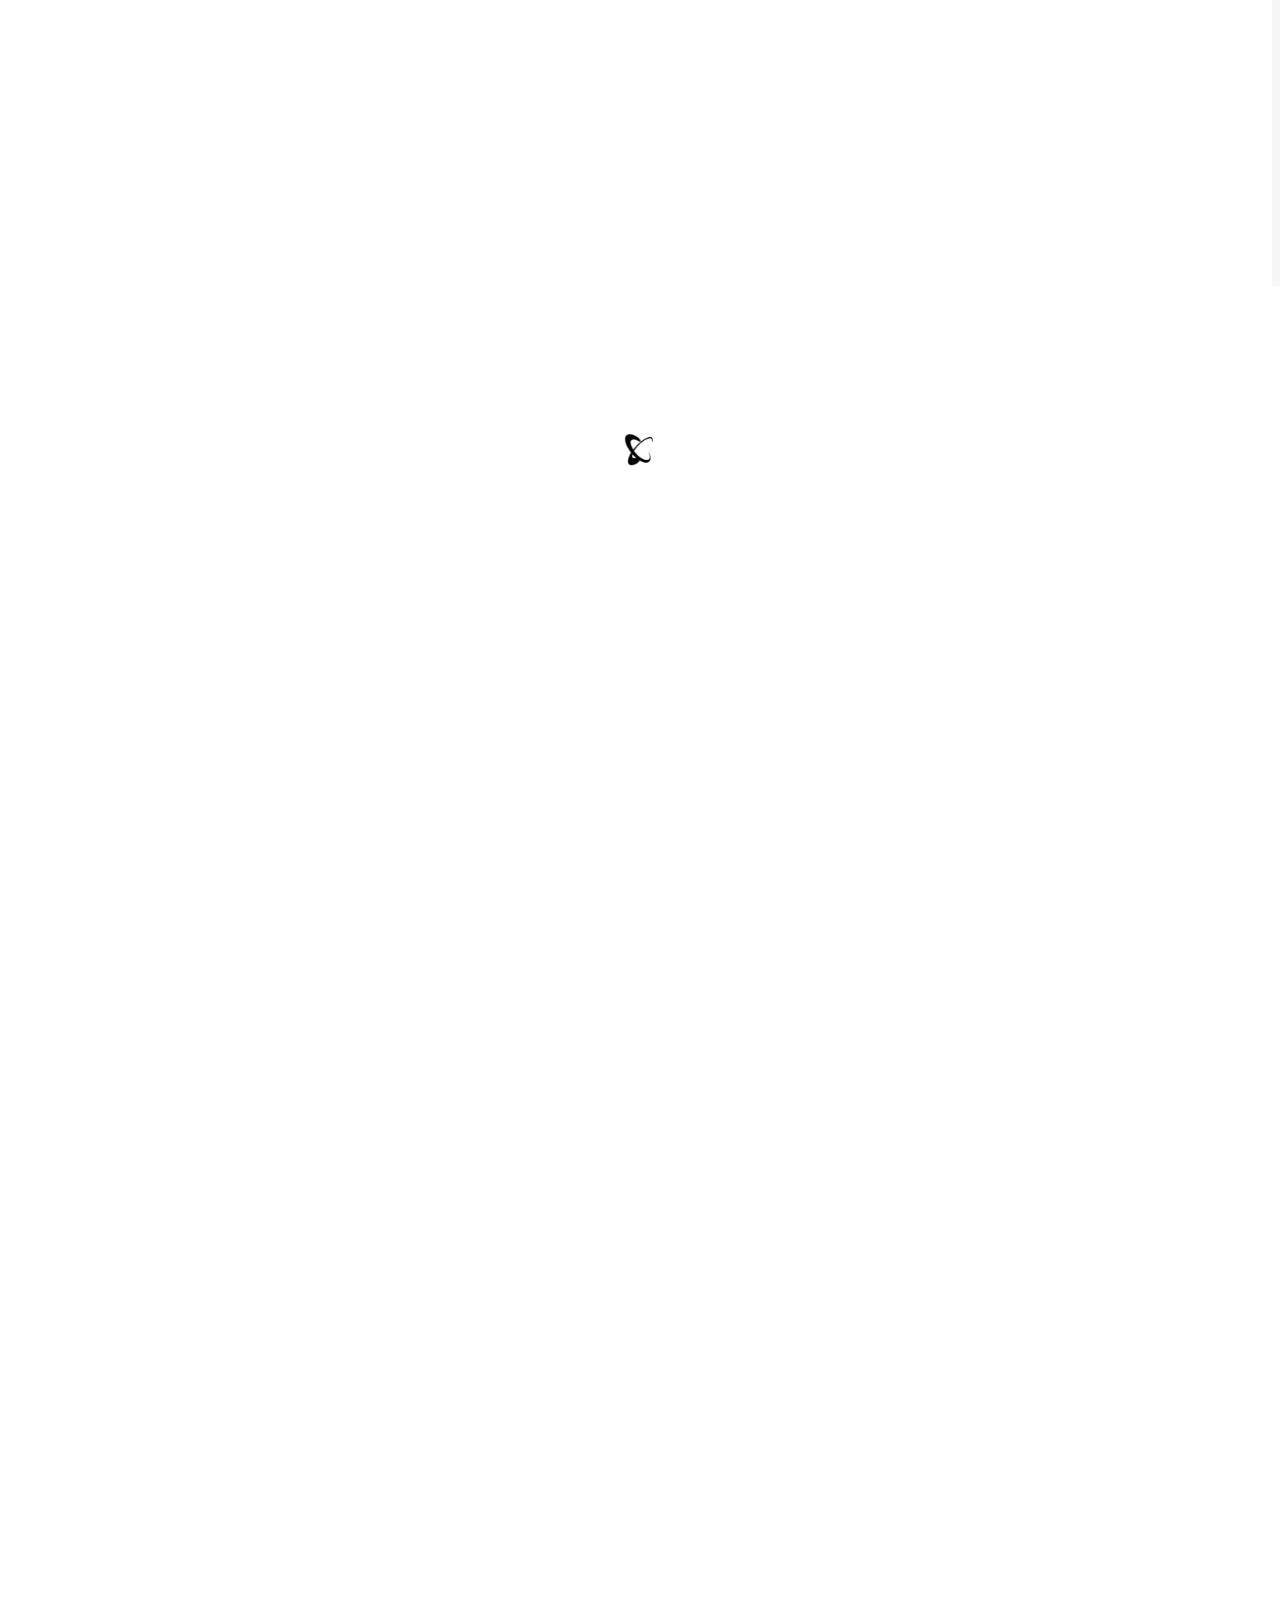
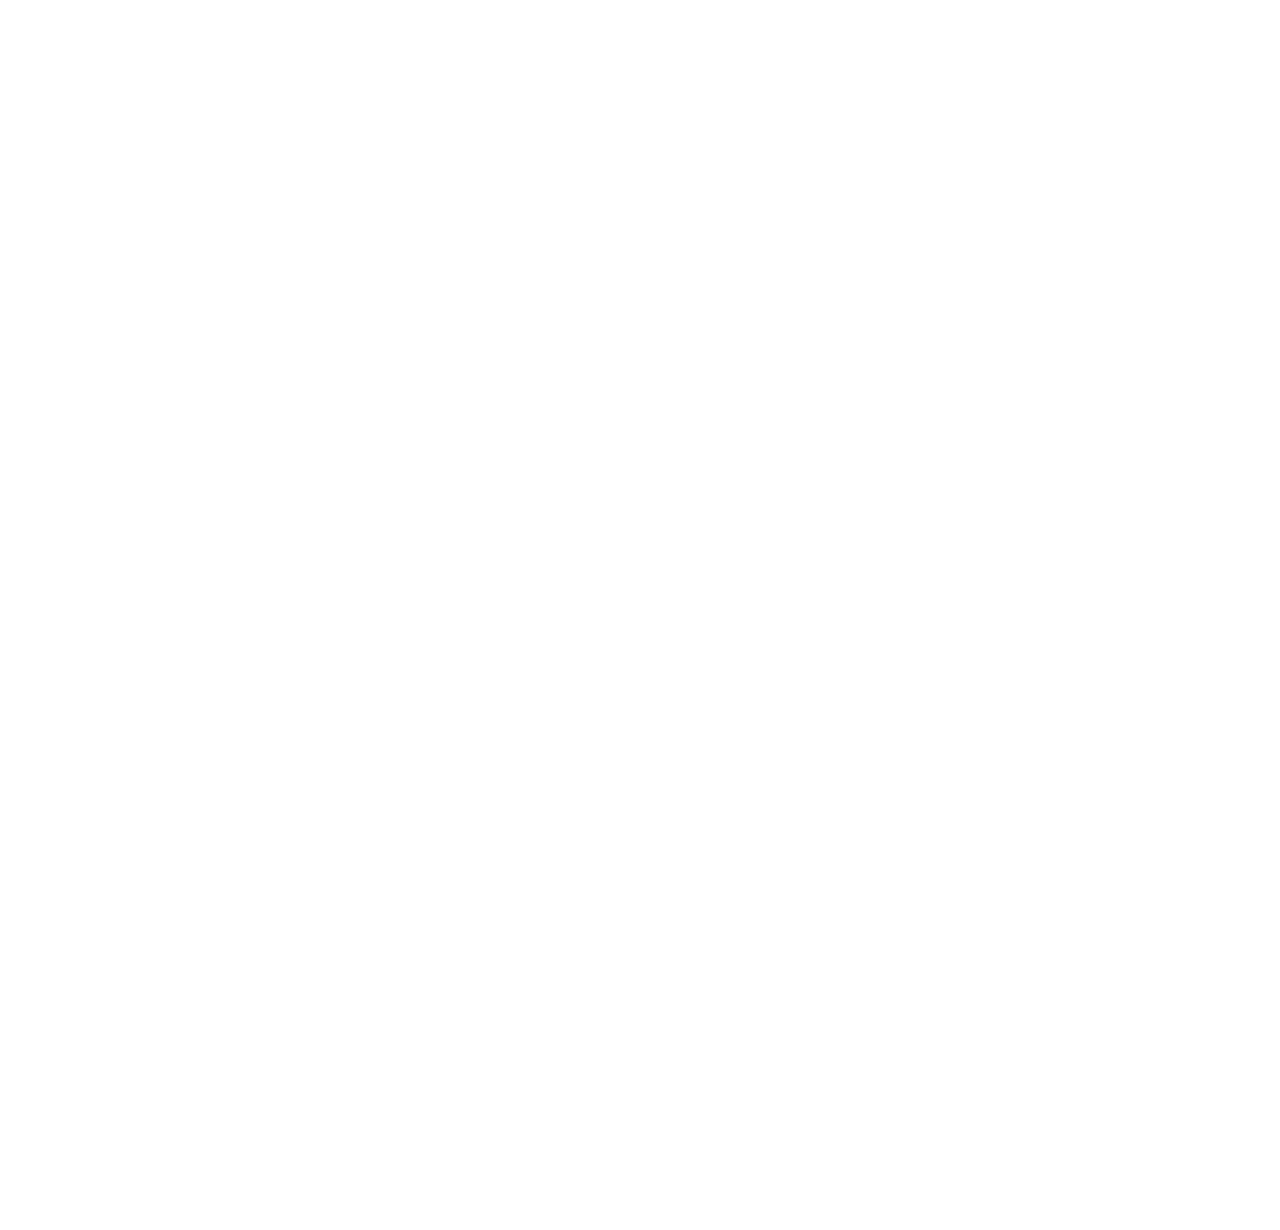
<file: index.html>
<!DOCTYPE html>
<html lang="en">
<head>
	
	<meta charset="utf-8">
	<title>Zang`s共享平台</title>
    <meta name="viewport" content="width=device-width, initial-scale=1.0">
	<meta name="description" content="">
	<meta name="author" content="">
	
	<link rel="shortcut icon" href="images/favicon.ico">
    
	<!-- CSS -->
	<link href="css/bootstrap.min.css" rel="stylesheet" type="text/css" />
	<link href="css/flexslider.css" rel="stylesheet" type="text/css" />
	<link href="css/prettyPhoto.css" rel="stylesheet" type="text/css" />
	<link href="css/animate.css" rel="stylesheet" type="text/css" media="all" />
    <link href="css/owl.carousel.css" rel="stylesheet">
	<link href="css/style.css" rel="stylesheet" type="text/css" />
    
	<!-- FONTS -->
	<link href='http://fonts.googleapis.com/css?family=Roboto:400,100,100italic,300,300italic,400italic,500italic,700,500,700italic,900,900italic' rel='stylesheet' type='text/css'>
	<link href="http://netdna.bootstrapcdn.com/font-awesome/4.0.3/css/font-awesome.css" rel="stylesheet">	
    
	<!-- SCRIPTS -->
	<!--[if IE]><script src="http://html5shiv.googlecode.com/svn/trunk/html5.js"></script><![endif]-->
    <!--[if IE]><html class="ie" lang="en"> <![endif]-->
	
	<script src="js/jquery.min.js" type="text/javascript"></script>
	<script src="js/bootstrap.min.js" type="text/javascript"></script>
	<script src="js/jquery.prettyPhoto.js" type="text/javascript"></script>
	<script src="js/jquery.nicescroll.min.js" type="text/javascript"></script>
	<script src="js/superfish.min.js" type="text/javascript"></script>
	<script src="js/jquery.flexslider-min.js" type="text/javascript"></script>
	<script src="js/owl.carousel.js" type="text/javascript"></script>
	<script src="js/animate.js" type="text/javascript"></script>
	<script src="js/jquery.BlackAndWhite.js"></script>
	<script src="js/myscript.js" type="text/javascript"></script>
	<script>
		
		//PrettyPhoto
		jQuery(document).ready(function() {
			$("a[rel^='prettyPhoto']").prettyPhoto();
		});
		
		//BlackAndWhite
		$(window).load(function(){
			$('.client_img').BlackAndWhite({
				hoverEffect : true, // default true
				// set the path to BnWWorker.js for a superfast implementation
				webworkerPath : false,
				// for the images with a fluid width and height 
				responsive:true,
				// to invert the hover effect
				invertHoverEffect: false,
				// this option works only on the modern browsers ( on IE lower than 9 it remains always 1)
				intensity:1,
				speed: { //this property could also be just speed: value for both fadeIn and fadeOut
					fadeIn: 300, // 200ms for fadeIn animations
					fadeOut: 300 // 800ms for fadeOut animations
				},
				onImageReady:function(img) {
					// this callback gets executed anytime an image is converted
				}
			});
		});
		
	</script>
	
</head>
<body>

<!-- PRELOADER -->
<img id="preloader" src="images/preloader.gif" alt="" />
<!-- //PRELOADER -->
<div class="preloader_hide">

	<!-- PAGE -->
	<div id="page">
	
		<!-- HEADER -->
		<header>
			
			<!-- MENU BLOCK -->
			<div class="menu_block">
			
				<!-- CONTAINER -->
				<div class="container clearfix">
					
					<!-- LOGO -->
					<div class="logo pull-left">
						<a href="index.html" ><span class="b1">Z</span><span class="b2">A</span><span class="b3">N</span><span class="b4">G</span><span class="b5"></span></a>
					</div><!-- //LOGO -->
					
					<!-- SEARCH FORM -->
					<div id="search-form" class="pull-right">
						<form method="get" action="#">
							<input type="text" name="Search" value="Search" onFocus="if (this.value == 'Search') this.value = '';" onBlur="if (this.value == '') this.value = 'Search';" />
						</form>
					</div><!-- SEARCH FORM -->
					
					<!-- MENU -->
					<div class="pull-right">
						<nav class="navmenu center">
							<ul>
								<li class="first scroll_btn"><a href="index.html">首页</a></li>
								<li class="scroll_btn"><a href="index.html#about">项目支持</a></li>
								<li class="sub-menu active">
									<a href="javascript:void(0);">项目详情</a>
									<ul>
										<li><a href="blog.html">项目介绍</a></li>
										<li class="active"><a href="blog-post.html">项目陈列</a></li>
										<li><a href="portfolio-post.html">单独项目</a></li>
									</ul>
								</li>
							</ul>
						</nav>
					</div><!-- //MENU -->
				</div><!-- //MENU BLOCK -->
			</div><!-- //CONTAINER -->
		</header><!-- //HEADER -->
		
		
		<!-- HOME -->
		<section id="home" class="padbot0">
				
			<!-- TOP SLIDER -->
			<div class="flexslider top_slider">
				<ul class="slides">
					
					<li class="slide2">
						<div class="flex_caption1">
							<p class="title1 captionDelay6 FromLeft">成果可持续</p>
							<p class="title2 captionDelay4 FromLeft">Design</p>
							<p class="title3 captionDelay2 FromLeft">Theme</p>
							<p class="title4 captionDelay7 FromLeft">The template is suitable for any company and the direction that appreciates style, purity and quality of the web site.</p>
						</div>
						<a class="slide_btn FromRight" href="javascript:void(0);" >查看更多</a>
					</li>
					<li class="slide3">
						<div class="flex_caption1">
							<p class="title1 captionDelay1 FromBottom">提升影响力</p>
							<p class="title2 captionDelay2 FromBottom">Video</p>
							<p class="title3 captionDelay3 FromBottom">Background</p>
							<p class="title4 captionDelay5 FromBottom">The template is suitable for any company and the direction that appreciates style, purity and quality of the web site.</p>
						</div>
                       
						<a class="slide_btn FromRight" href="javascript:void(0);" >查看更多</a>
						
						<!-- VIDEO BACKGROUND -->
						<a id="P2" class="player" data-property="{videoURL:'tDvBwPzJ7dY',containment:'.top_slider .slide3',autoPlay:true, mute:true, startAt:0, opacity:1}" ></a>
						<!-- //VIDEO BACKGROUND -->
					</li>
                    <li class="slide1">
						<div class="flex_caption1">
							<p class="title1 captionDelay1 FromBottom">发挥创造力</p>
							<p class="title2 captionDelay2 FromBottom">Video</p>
							<p class="title3 captionDelay3 FromBottom">Background</p>
							<p class="title4 captionDelay5 FromBottom">The template is suitable for any company and the direction that appreciates style, purity and quality of the web site.</p>
						</div>
                       
						<a class="slide_btn FromRight" href="javascript:void(0);" >查看更多</a>
						
						<!-- VIDEO BACKGROUND -->
						<a id="P2" class="player" data-property="{videoURL:'tDvBwPzJ7dY',containment:'.top_slider .slide3',autoPlay:true, mute:true, startAt:0, opacity:1}" ></a>
						<!-- //VIDEO BACKGROUND -->
					</li>
				</ul>
			</div>
			<div id="carousel">
				<ul class="slides">
					<li><img src="images/slider/slide2_bg.jpg" alt="" /></li>
					<li><img src="images/slider/slide3_bg.jpg" alt="" /></li>
                    <li><img src="images/slider/slide1_bg.jpg" alt="" /></li>
				</ul>
			</div><!-- //TOP SLIDER -->
		</section><!-- //HOME -->
		
		
		<!-- ABOUT -->
		<section id="about">
			
			<!-- SERVICES -->
			<div class="services_block padbot40" data-appear-top-offset="-200" data-animated="fadeInUp">
				
				<!-- CONTAINER -->
				<div class="container">
				
					<!-- ROW -->
					<div class="row">
						<div class="col-lg-3 col-md-3 col-sm-6 col-xs-6 col-ss-12 margbot30">
							<a class="services_item" href="javascript:void(0);" >
								<p><b>视频</b> 制作</p>
								<span>结合甲方提供素材，进行音频合成、视频渲染、高质量的视频开场，使视频在众多场合脱颖而出</span>
							</a>
						</div>
						<div class="col-lg-3 col-md-3 col-sm-6 col-xs-6 col-ss-12 margbot30">
							<a class="services_item" href="javascript:void(0);" >
								<p><b>PPT</b> 设计</p>
								<span>将主视觉一致性贯穿始终，美化图形元素及配图、保持信息呈现的合理性，致力于企业展示、学校汇报、科奖申报等场景</span>
							</a>
						</div>
						<div class="col-lg-3 col-md-3 col-sm-6 col-xs-6 col-ss-12 margbot30">
							<a class="services_item" href="javascript:void(0);" >
								<p><b>易拉宝/海报</b> 设计</p>
								<span>根据受众定制主流的营销设计风格，具备行业领先的设计能力，进行基础文案、排版等二次优化。满足展览、宣传推广、演讲场合等需要</span>
							</a>
						</div>
						<div class="col-lg-3 col-md-3 col-sm-6 col-xs-6 col-ss-12 margbot30">
							<a class="services_item" href="javascript:void(0);" >
								<p><b>UI&UE</b> 设计</p>
								<span>丰富的企业级UI&UE设计经验，为企业/个人提供系统化的解决方案，业务涵盖但不限于：企业官网、管理后台、数据可视化等领域</span>
							</a>  
                        <div class="col-lg-3 col-md-3 col-sm-6 col-xs-6 col-ss-12 margbot30">
						</div>
					</div><!-- //ROW -->
				</div>	
                    <br />
                    <div class="row">
						<div class="col-lg-3 col-md-3 col-sm-6 col-xs-6 col-ss-12 margbot30">
							<a class="services_item" href="javascript:void(0);" >
								<p><b>求职</b> 应聘</p>
								<span>一站打进尽求职必备咨询，提供设计相关专业作品集指导、重设；建筑设计专业本科、研究生求职指导，助力面试推进</span>
							</a>
						</div>
						<div class="col-lg-3 col-md-3 col-sm-6 col-xs-6 col-ss-12 margbot30">
							<a class="services_item" href="javascript:void(0);" >
								<p><b>论文</b> 答辩</p>
								<span>面向提前进行就业准备的高校学生、国内外应届毕业生及在研学生，提供高校在职导师论文答辩指导、开题报告、参考文献等方向</span>
							</a>
						</div>
						<div class="col-lg-3 col-md-3 col-sm-6 col-xs-6 col-ss-12 margbot30">
							<a class="services_item" href="javascript:void(0);" >
								<p><b>科奖</b> 申报</p>
								<span>迎合科学技术发展、技术成果转化，制定风格前沿、简洁大气的风格。将内容清晰地通过视觉传达给受众
                                </span>
							</a>
						</div>
						<div class="col-lg-3 col-md-3 col-sm-6 col-xs-6 col-ss-12 margbot30">
							<a class="services_item" href="javascript:void(0);" >
								<p><b>公开</b> 演讲</p>
								<span>提供公开演讲匹配的相关物料设计、PPT设计、文案润色、强大的师资力量及视觉设计，有效提升演讲效果</span>
							</a>  
                        <div class="col-lg-3 col-md-3 col-sm-6 col-xs-6 col-ss-12 margbot30">
						</div>
					</div><!-- //ROW -->
				</div>
                    <!-- //CONTAINER -->
			</div><!-- //SERVICES -->
			
			<!-- CLEAN CODE -->
			
			<!-- MULTI PURPOSE -->
			<div class="purpose_block">
				
				<!-- CONTAINER -->
				<div class="container">
					
					<!-- ROW -->
					<div class="row">
					</div><!-- //ROW -->
				</div><!-- //CONTAINER -->
			</div><!-- //MULTI PURPOSE -->
		</section><!-- //ABOUT -->
		
		
		<!-- PROJECTS -->
		<section id="projects" class="padbot20">
		
			<!-- CONTAINER -->
			<div class="container">
				<h2><b>项目</b> 支持</h2>
			</div><!-- //CONTAINER -->
			
				
			<div class="projects-wrapper" data-appear-top-offset="-200" data-animated="fadeInUp">
				<!-- PROJECTS SLIDER -->
				<div class="owl-demo owl-carousel projects_slider">
					
					<!-- work1 -->
					<div class="item">
						<div class="work_item">
							<div class="work_img">
								<img src="images/works/1.jpg" alt="" />
								<a class="zoom" href="images/works/1.jpg" rel="prettyPhoto[portfolio1]" ></a>
							</div>
							<div class="work_description">
								<div class="work_descr_cont">
									<a href="portfolio-post.html" >数据可视化</a>
									<span>17 07h, 2021</span>
								</div>
							</div>
						</div>
					</div><!-- //work1 -->
					
					<!-- work2 -->
					<div class="item">
						<div class="work_item">
							<div class="work_img">
								<img src="images/works/2.jpg" alt="" />
								<a class="zoom" href="images/works/2.jpg" rel="prettyPhoto[portfolio1]" ></a>
							</div>
							<div class="work_description">
								<div class="work_descr_cont">
									<a href="portfolio-post.html" >官网设计</a>
									<span>09 04, 2018</span>
								</div>
							</div>
						</div>
					</div><!-- //work2 -->
					
					<!-- work3 -->
					<div class="item">
						<div class="work_item">
							<div class="work_img">
								<img src="images/works/3.jpg" alt="" />
								<a class="zoom" href="images/works/3.jpg" rel="prettyPhoto[portfolio1]" ></a>
							</div>
							<div class="work_description">
								<div class="work_descr_cont">
									<a href="portfolio-post.html" >桌面管理系统</a>
									<span>17 07, 2019</span>
								</div>
							</div>
						</div>
					</div><!-- //work3 -->
					
					<!-- work4 -->
					<div class="item">
						<div class="work_item">
							<div class="work_img">
								<img src="images/works/4.jpg" alt="" />
								<a class="zoom" href="images/works/4.jpg" rel="prettyPhoto[portfolio1]" ></a>
							</div>
							<div class="work_description">
								<div class="work_descr_cont">
									<a href="portfolio-post.html" >数据系统管理平台</a>
									<span>18 06, 2019</span>
								</div>
							</div>
						</div>
					</div><!-- //work4 -->
					
					<!-- work5 -->
					<div class="item">
						<div class="work_item">
							<div class="work_img">
								<img src="images/works/5.jpg" alt="" />
								<a class="zoom" href="images/works/5.jpg" rel="prettyPhoto[portfolio1]" ></a>
							</div>
							<div class="work_description">
								<div class="work_descr_cont">
									<a href="portfolio-post.html" >海报&KV</a>
									<span>17 March, 2018</span>
								</div>
							</div>
						</div>
					</div><!-- //work5 -->
					
					<!-- work6 -->
					<div class="item">
						<div class="work_item">
							<div class="work_img">
								<img src="images/works/6.jpg" alt="" />
								<a class="zoom" href="images/works/6.jpg" rel="prettyPhoto[portfolio1]" ></a>
							</div>
							<div class="work_description">
								<div class="work_descr_cont">
									<a href="portfolio-post.html" >跨平台登录页设计</a>
									<span>20 08, 2019</span>
								</div>
							</div>
						</div>
					</div><!-- //work6 -->
					
					<!-- work7 -->
					<div class="item">
						<div class="work_item">
							<div class="work_img">
								<img src="images/works/7.jpg" alt="" />
								<a class="zoom" href="images/works/7.jpg" rel="prettyPhoto[portfolio1]" ></a>
							</div>
							<div class="work_description">
								<div class="work_descr_cont">
									<a href="portfolio-post.html" >移动端APP设计</a>
									<span>23 10, 2019</span>
								</div>
							</div>
						</div>
					</div><!-- //work7 -->
				</div><!-- //PROJECTS SLIDER -->
			</div>
			
			
			<!-- OUR CLIENTS -->
			<div class="our_clients">
			
				<!-- CONTAINER -->
				<div class="container" data-appear-top-offset="-200" data-animated="fadeInUp">
					
					<!-- ROW -->
					<div class="row">
						<div class="col-lg-2 col-md-2 col-sm-2 client_img">
							<img src="images/clients/1.jpg" alt="" />
						</div>
						<div class="col-lg-2 col-md-2 col-sm-2 client_img">
							<img src="images/clients/2.jpg" alt="" />
						</div>
						<div class="col-lg-2 col-md-2 col-sm-2 client_img">
							<img src="images/clients/3.jpg" alt="" />
						</div>
						<div class="col-lg-2 col-md-2 col-sm-2 client_img">
							<img src="images/clients/4.jpg" alt="" />
						</div>
						<div class="col-lg-2 col-md-2 col-sm-2 client_img">
							<img src="images/clients/5.jpg" alt="" />
						</div>
						<div class="col-lg-2 col-md-2 col-sm-2 client_img">
							<img src="images/clients/6.jpg" alt="" />
						</div>
					</div><!-- //ROW -->
				</div><!-- CONTAINER -->
			</div><!-- //OUR CLIENTS -->
		</section><!-- //PROJECTS -->
		
		<!-- NEWS -->
		<section id="news">
		
			<!-- CONTAINER -->
			<div class="container">
				<h2><b>Clients</b> say about us</h2>
				
				<!-- TESTIMONIALS -->
				<div class="testimonials" data-appear-top-offset="-200" data-animated="fadeInUp">
						
					<!-- TESTIMONIALS SLIDER -->
					<div class="owl-demo owl-carousel testim_slider">
						
						<!-- TESTIMONIAL1 -->
						<!--<div class="item">
							<div class="testim_content">“There is nothing scary in the darkness, if you encounter it face-to-face. The inevitable price we pay for our happiness is eternal fear to lose it. When you start thinking a lot about your past, it becomes your present and you can't see your future without it.”</div>
							<div class="testim_author">—  Anna Balashova, <b>Philosopher</b></div>
						</div><!-- TESTIMONIAL1 -->
						
					<!-- RECENT POSTS -->
			</div> --> <!-- //CONTAINER -->
		</section><!-- //NEWS -->
	</div><!-- //PAGE -->
	
	<!-- CONTACTS -->
	<section id="contacts">
	</section><!-- //CONTACTS -->
	
	<!-- FOOTER -->
	<footer>
			
		<!-- CONTAINER -->
		<div class="container">
			
			<!-- ROW -->
			<div class="row" data-appear-top-offset="-200" data-animated="fadeInUp">
				
				<div class="col-lg-4 col-md-4 col-sm-6 padbot30">
					<h4><b>案例</b> 推荐</h4>
					<div class="recent_posts_small clearfix">
						<div class="post_item_img_small">
							<img src="images/blog/1.jpg" alt="" />
						</div>
						<div class="post_item_content_small">
							<a class="title" href="blog.html" >As we have developed a unique layout template</a>
							<ul class="post_item_inf_small">
								<li>10 January 2014</li>
							</ul>
						</div>
					</div>
					<div class="recent_posts_small clearfix">
						<div class="post_item_img_small">
							<img src="images/blog/2.jpg" alt="" />
						</div>
						<div class="post_item_content_small">
							<a class="title" href="blog.html" >How much is to develop a design for the game?</a>
							<ul class="post_item_inf_small">
								<li>14 January 2014</li>
							</ul>
						</div>
					</div>
					<div class="recent_posts_small clearfix">
						<div class="post_item_img_small">
							<img src="images/blog/3.jpg" alt="" />
						</div>
						<div class="post_item_content_small">
							<a class="title" href="blog.html" >How to pump designer</a>
							<ul class="post_item_inf_small">
								<li>21 December 2013</li>
							</ul>
						</div>
					</div>
				</div>
				
				<div class="col-lg-4 col-md-4 col-sm-6 padbot30 foot_about_block">
					<h4><b>关于</b> 我们</h4>
					<p>我们致力于帮助客户完善课题汇报、科研报奖、演讲、论文指导、求职等场景的视觉优化及内容提升。我们团队极其重视客户需求，我们侧重产出质量，我们在此承诺所有项目均为真实案例。希望与您能建立长期持久的合作关系。</p>
					<p>我们的团队秉持技术娴熟、凭借我们内部的专业知识，我们平台提供数字化的多种案例供您参考。</p>
					<ul class="social">
						<li><a href="javascript:void(0);" ><i class="fa fa-twitter"></i></a></li>
						<li><a href="javascript:void(0);" ><i class="fa fa-facebook"></i></a></li>
						<li><a href="javascript:void(0);" ><i class="fa fa-google-plus"></i></a></li>
						<li><a href="javascript:void(0);" ><i class="fa fa-pinterest-square"></i></a></li>
						<li><a href="javascript:void(0);" ><i class="map_show fa fa-map-marker"></i></a></li>
					</ul>
				</div>
				
				<div class="respond_clear"></div>
				
				<div class="col-lg-4 col-md-4 padbot30">
					<h4><b>联系</b> 我们</h4>
					<p>邮箱</p>
                    <p>77**********048@qq.com </p>
                    <p>微信</p>
                    <p>77**********048@qq.com </p>
                    <img src="images/img_wechat.svg"/>
				</div>
					<!-- CONTACT FORM -->
					<div class="span9 contact_form">
						<div id="note"></div>
						<!--<div id="fields">
							<form id="contact-form-face" class="clearfix" action="#">
								<input type="text" name="name" value="Name" onFocus="if (this.value == 'Name') this.value = '';" onBlur="if (this.value == '') this.value = 'Name';" />
								<textarea name="message" onFocus="if (this.value == 'Message') this.value = '';" onBlur="if (this.value == '') this.value = 'Message';">Message</textarea>
								<input class="contact_btn" type="submit" value="Send message" />
							</form>
						</div>
					</div>--><!-- //CONTACT FORM -->
				</div>
			</div><!-- //ROW -->
		</div><!-- //CONTAINER -->
	</footer><!-- //FOOTER -->
	
	
	<!-- MAP -->
	<div id="map">
		<a class="map_hide" href="javascript:void(0);" ><i class="fa fa-angle-right"></i><i class="fa fa-angle-left"></i></a>
		<iframe src="http://maps.google.com/maps?f=q&amp;give%20a%20hand=s_q&amp;hl=en&amp;geocode=&amp;q=london&amp;sll=37.0625,-95.677068&amp;sspn=42.631141,90.263672&amp;ie=UTF8&amp;hq=&amp;hnear=London,+United+Kingdom&amp;ll=51.500141,-0.126257&amp;spn=0.026448,0.039396&amp;z=14&amp;output=embed" ></iframe>
	</div><!-- //MAP -->

</div>
</body>
</html>
</file>
<file: css/prettyPhoto.css>
div.pp_default .pp_top,div.pp_default .pp_top .pp_middle,div.pp_default .pp_top .pp_left,div.pp_default .pp_top .pp_right,div.pp_default .pp_bottom,div.pp_default .pp_bottom .pp_left,div.pp_default .pp_bottom .pp_middle,div.pp_default .pp_bottom .pp_right{height:13px}
div.pp_default .pp_top .pp_left{background:url(../images/prettyPhoto/default/sprite.png) -78px -93px no-repeat}
div.pp_default .pp_top .pp_middle{background:url(../images/prettyPhoto/default/sprite_x.png) top left repeat-x}
div.pp_default .pp_top .pp_right{background:url(../images/prettyPhoto/default/sprite.png) -112px -93px no-repeat}
div.pp_default .pp_content .ppt{color:#f8f8f8}
div.pp_default .pp_content_container .pp_left{background:url(../images/prettyPhoto/default/sprite_y.png) -7px 0 repeat-y;padding-left:13px}
div.pp_default .pp_content_container .pp_right{background:url(../images/prettyPhoto/default/sprite_y.png) top right repeat-y;padding-right:13px}
div.pp_default .pp_next:hover{background:url(../images/prettyPhoto/default/sprite_next.png) center right no-repeat;cursor:pointer}
div.pp_default .pp_previous:hover{background:url(../images/prettyPhoto/default/sprite_prev.png) center left no-repeat;cursor:pointer}
div.pp_default .pp_expand{background:url(../images/prettyPhoto/default/sprite.png) 0 -29px no-repeat;cursor:pointer;width:28px;height:28px}
div.pp_default .pp_expand:hover{background:url(../images/prettyPhoto/default/sprite.png) 0 -56px no-repeat;cursor:pointer}
div.pp_default .pp_contract{background:url(../images/prettyPhoto/default/sprite.png) 0 -84px no-repeat;cursor:pointer;width:28px;height:28px}
div.pp_default .pp_contract:hover{background:url(../images/prettyPhoto/default/sprite.png) 0 -113px no-repeat;cursor:pointer}
div.pp_default .pp_close{width:30px;height:30px;background:url(../images/prettyPhoto/default/sprite.png) 2px 1px no-repeat;cursor:pointer}
div.pp_default .pp_gallery ul li a{background:url(../images/prettyPhoto/default/default_thumb.png) center center #f8f8f8;border:1px solid #aaa}
div.pp_default .pp_social{margin-top:7px}
div.pp_default .pp_gallery a.pp_arrow_previous,div.pp_default .pp_gallery a.pp_arrow_next{position:static;left:auto}
div.pp_default .pp_nav .pp_play,div.pp_default .pp_nav .pp_pause{background:url(../images/prettyPhoto/default/sprite.png) -51px 1px no-repeat;height:30px;width:30px}
div.pp_default .pp_nav .pp_pause{background-position:-51px -29px}
div.pp_default a.pp_arrow_previous,div.pp_default a.pp_arrow_next{background:url(../images/prettyPhoto/default/sprite.png) -31px -3px no-repeat;height:20px;width:20px;margin:4px 0 0}
div.pp_default a.pp_arrow_next{left:52px;background-position:-82px -3px}
div.pp_default .pp_content_container .pp_details{margin-top:5px}
div.pp_default .pp_nav{clear:none;height:30px;width:110px;position:relative}
div.pp_default .pp_nav .currentTextHolder{font-family:Georgia;font-style:italic;color:#999;font-size:11px;left:75px;line-height:25px;position:absolute;top:2px;margin:0;padding:0 0 0 10px}
div.pp_default .pp_close:hover,div.pp_default .pp_nav .pp_play:hover,div.pp_default .pp_nav .pp_pause:hover,div.pp_default .pp_arrow_next:hover,div.pp_default .pp_arrow_previous:hover{opacity:0.7}
div.pp_default .pp_description{font-size:11px;font-weight:700;line-height:14px;margin:5px 50px 5px 0}
div.pp_default .pp_bottom .pp_left{background:url(../images/prettyPhoto/default/sprite.png) -78px -127px no-repeat}
div.pp_default .pp_bottom .pp_middle{background:url(../images/prettyPhoto/default/sprite_x.png) bottom left repeat-x}
div.pp_default .pp_bottom .pp_right{background:url(../images/prettyPhoto/default/sprite.png) -112px -127px no-repeat}
div.pp_default .pp_loaderIcon{background:url(../images/prettyPhoto/default/loader.gif) center center no-repeat}
div.light_rounded .pp_top .pp_left{background:url(../images/prettyPhoto/light_rounded/sprite.png) -88px -53px no-repeat}
div.light_rounded .pp_top .pp_right{background:url(../images/prettyPhoto/light_rounded/sprite.png) -110px -53px no-repeat}
div.light_rounded .pp_next:hover{background:url(../images/prettyPhoto/light_rounded/btnNext.png) center right no-repeat;cursor:pointer}
div.light_rounded .pp_previous:hover{background:url(../images/prettyPhoto/light_rounded/btnPrevious.png) center left no-repeat;cursor:pointer}
div.light_rounded .pp_expand{background:url(../images/prettyPhoto/light_rounded/sprite.png) -31px -26px no-repeat;cursor:pointer}
div.light_rounded .pp_expand:hover{background:url(../images/prettyPhoto/light_rounded/sprite.png) -31px -47px no-repeat;cursor:pointer}
div.light_rounded .pp_contract{background:url(../images/prettyPhoto/light_rounded/sprite.png) 0 -26px no-repeat;cursor:pointer}
div.light_rounded .pp_contract:hover{background:url(../images/prettyPhoto/light_rounded/sprite.png) 0 -47px no-repeat;cursor:pointer}
div.light_rounded .pp_close{width:75px;height:22px;background:url(../images/prettyPhoto/light_rounded/sprite.png) -1px -1px no-repeat;cursor:pointer}
div.light_rounded .pp_nav .pp_play{background:url(../images/prettyPhoto/light_rounded/sprite.png) -1px -100px no-repeat;height:15px;width:14px}
div.light_rounded .pp_nav .pp_pause{background:url(../images/prettyPhoto/light_rounded/sprite.png) -24px -100px no-repeat;height:15px;width:14px}
div.light_rounded .pp_arrow_previous{background:url(../images/prettyPhoto/light_rounded/sprite.png) 0 -71px no-repeat}
div.light_rounded .pp_arrow_next{background:url(../images/prettyPhoto/light_rounded/sprite.png) -22px -71px no-repeat}
div.light_rounded .pp_bottom .pp_left{background:url(../images/prettyPhoto/light_rounded/sprite.png) -88px -80px no-repeat}
div.light_rounded .pp_bottom .pp_right{background:url(../images/prettyPhoto/light_rounded/sprite.png) -110px -80px no-repeat}
div.dark_rounded .pp_top .pp_left{background:url(../images/prettyPhoto/dark_rounded/sprite.png) -88px -53px no-repeat}
div.dark_rounded .pp_top .pp_right{background:url(../images/prettyPhoto/dark_rounded/sprite.png) -110px -53px no-repeat}
div.dark_rounded .pp_content_container .pp_left{background:url(../images/prettyPhoto/dark_rounded/contentPattern.png) top left repeat-y}
div.dark_rounded .pp_content_container .pp_right{background:url(../images/prettyPhoto/dark_rounded/contentPattern.png) top right repeat-y}
div.dark_rounded .pp_next:hover{background:url(../images/prettyPhoto/dark_rounded/btnNext.png) center right no-repeat;cursor:pointer}
div.dark_rounded .pp_previous:hover{background:url(../images/prettyPhoto/dark_rounded/btnPrevious.png) center left no-repeat;cursor:pointer}
div.dark_rounded .pp_expand{background:url(../images/prettyPhoto/dark_rounded/sprite.png) -31px -26px no-repeat;cursor:pointer}
div.dark_rounded .pp_expand:hover{background:url(../images/prettyPhoto/dark_rounded/sprite.png) -31px -47px no-repeat;cursor:pointer}
div.dark_rounded .pp_contract{background:url(../images/prettyPhoto/dark_rounded/sprite.png) 0 -26px no-repeat;cursor:pointer}
div.dark_rounded .pp_contract:hover{background:url(../images/prettyPhoto/dark_rounded/sprite.png) 0 -47px no-repeat;cursor:pointer}
div.dark_rounded .pp_close{width:75px;height:22px;background:url(../images/prettyPhoto/dark_rounded/sprite.png) -1px -1px no-repeat;cursor:pointer}
div.dark_rounded .pp_description{margin-right:85px;color:#fff}
div.dark_rounded .pp_nav .pp_play{background:url(../images/prettyPhoto/dark_rounded/sprite.png) -1px -100px no-repeat;height:15px;width:14px}
div.dark_rounded .pp_nav .pp_pause{background:url(../images/prettyPhoto/dark_rounded/sprite.png) -24px -100px no-repeat;height:15px;width:14px}
div.dark_rounded .pp_arrow_previous{background:url(../images/prettyPhoto/dark_rounded/sprite.png) 0 -71px no-repeat}
div.dark_rounded .pp_arrow_next{background:url(../images/prettyPhoto/dark_rounded/sprite.png) -22px -71px no-repeat}
div.dark_rounded .pp_bottom .pp_left{background:url(../images/prettyPhoto/dark_rounded/sprite.png) -88px -80px no-repeat}
div.dark_rounded .pp_bottom .pp_right{background:url(../images/prettyPhoto/dark_rounded/sprite.png) -110px -80px no-repeat}
div.dark_rounded .pp_loaderIcon{background:url(../images/prettyPhoto/dark_rounded/loader.gif) center center no-repeat}
div.dark_square .pp_left,div.dark_square .pp_middle,div.dark_square .pp_right,div.dark_square .pp_content{background:#000}
div.dark_square .pp_description{color:#fff;margin:0 85px 0 0}
div.dark_square .pp_loaderIcon{background:url(../images/prettyPhoto/dark_square/loader.gif) center center no-repeat}
div.dark_square .pp_expand{background:url(../images/prettyPhoto/dark_square/sprite.png) -31px -26px no-repeat;cursor:pointer}
div.dark_square .pp_expand:hover{background:url(../images/prettyPhoto/dark_square/sprite.png) -31px -47px no-repeat;cursor:pointer}
div.dark_square .pp_contract{background:url(../images/prettyPhoto/dark_square/sprite.png) 0 -26px no-repeat;cursor:pointer}
div.dark_square .pp_contract:hover{background:url(../images/prettyPhoto/dark_square/sprite.png) 0 -47px no-repeat;cursor:pointer}
div.dark_square .pp_close{width:75px;height:22px;background:url(../images/prettyPhoto/dark_square/sprite.png) -1px -1px no-repeat;cursor:pointer}
div.dark_square .pp_nav{clear:none}
div.dark_square .pp_nav .pp_play{background:url(../images/prettyPhoto/dark_square/sprite.png) -1px -100px no-repeat;height:15px;width:14px}
div.dark_square .pp_nav .pp_pause{background:url(../images/prettyPhoto/dark_square/sprite.png) -24px -100px no-repeat;height:15px;width:14px}
div.dark_square .pp_arrow_previous{background:url(../images/prettyPhoto/dark_square/sprite.png) 0 -71px no-repeat}
div.dark_square .pp_arrow_next{background:url(../images/prettyPhoto/dark_square/sprite.png) -22px -71px no-repeat}
div.dark_square .pp_next:hover{background:url(../images/prettyPhoto/dark_square/btnNext.png) center right no-repeat;cursor:pointer}
div.dark_square .pp_previous:hover{background:url(../images/prettyPhoto/dark_square/btnPrevious.png) center left no-repeat;cursor:pointer}
div.light_square .pp_expand{background:url(../images/prettyPhoto/light_square/sprite.png) -31px -26px no-repeat;cursor:pointer}
div.light_square .pp_expand:hover{background:url(../images/prettyPhoto/light_square/sprite.png) -31px -47px no-repeat;cursor:pointer}
div.light_square .pp_contract{background:url(../images/prettyPhoto/light_square/sprite.png) 0 -26px no-repeat;cursor:pointer}
div.light_square .pp_contract:hover{background:url(../images/prettyPhoto/light_square/sprite.png) 0 -47px no-repeat;cursor:pointer}
div.light_square .pp_close{width:75px;height:22px;background:url(../images/prettyPhoto/light_square/sprite.png) -1px -1px no-repeat;cursor:pointer}
div.light_square .pp_nav .pp_play{background:url(../images/prettyPhoto/light_square/sprite.png) -1px -100px no-repeat;height:15px;width:14px}
div.light_square .pp_nav .pp_pause{background:url(../images/prettyPhoto/light_square/sprite.png) -24px -100px no-repeat;height:15px;width:14px}
div.light_square .pp_arrow_previous{background:url(../images/prettyPhoto/light_square/sprite.png) 0 -71px no-repeat}
div.light_square .pp_arrow_next{background:url(../images/prettyPhoto/light_square/sprite.png) -22px -71px no-repeat}
div.light_square .pp_next:hover{background:url(../images/prettyPhoto/light_square/btnNext.png) center right no-repeat;cursor:pointer}
div.light_square .pp_previous:hover{background:url(../images/prettyPhoto/light_square/btnPrevious.png) center left no-repeat;cursor:pointer}
div.facebook .pp_top .pp_left{background:url(../images/prettyPhoto/facebook/sprite.png) -88px -53px no-repeat}
div.facebook .pp_top .pp_middle{background:url(../images/prettyPhoto/facebook/contentPatternTop.png) top left repeat-x}
div.facebook .pp_top .pp_right{background:url(../images/prettyPhoto/facebook/sprite.png) -110px -53px no-repeat}
div.facebook .pp_content_container .pp_left{background:url(../images/prettyPhoto/facebook/contentPatternLeft.png) top left repeat-y}
div.facebook .pp_content_container .pp_right{background:url(../images/prettyPhoto/facebook/contentPatternRight.png) top right repeat-y}
div.facebook .pp_expand{background:url(../images/prettyPhoto/facebook/sprite.png) -31px -26px no-repeat;cursor:pointer}
div.facebook .pp_expand:hover{background:url(../images/prettyPhoto/facebook/sprite.png) -31px -47px no-repeat;cursor:pointer}
div.facebook .pp_contract{background:url(../images/prettyPhoto/facebook/sprite.png) 0 -26px no-repeat;cursor:pointer}
div.facebook .pp_contract:hover{background:url(../images/prettyPhoto/facebook/sprite.png) 0 -47px no-repeat;cursor:pointer}
div.facebook .pp_close{width:22px;height:22px;background:url(../images/prettyPhoto/facebook/sprite.png) -1px -1px no-repeat;cursor:pointer}
div.facebook .pp_description{margin:0 37px 0 0}
div.facebook .pp_loaderIcon{background:url(../images/prettyPhoto/facebook/loader.gif) center center no-repeat}
div.facebook .pp_arrow_previous{background:url(../images/prettyPhoto/facebook/sprite.png) 0 -71px no-repeat;height:22px;margin-top:0;width:22px}
div.facebook .pp_arrow_previous.disabled{background-position:0 -96px;cursor:default}
div.facebook .pp_arrow_next{background:url(../images/prettyPhoto/facebook/sprite.png) -32px -71px no-repeat;height:22px;margin-top:0;width:22px}
div.facebook .pp_arrow_next.disabled{background-position:-32px -96px;cursor:default}
div.facebook .pp_nav{margin-top:0}
div.facebook .pp_nav p{font-size:15px;padding:0 3px 0 4px}
div.facebook .pp_nav .pp_play{background:url(../images/prettyPhoto/facebook/sprite.png) -1px -123px no-repeat;height:22px;width:22px}
div.facebook .pp_nav .pp_pause{background:url(../images/prettyPhoto/facebook/sprite.png) -32px -123px no-repeat;height:22px;width:22px}
div.facebook .pp_next:hover{background:url(../images/prettyPhoto/facebook/btnNext.png) center right no-repeat;cursor:pointer}
div.facebook .pp_previous:hover{background:url(../images/prettyPhoto/facebook/btnPrevious.png) center left no-repeat;cursor:pointer}
div.facebook .pp_bottom .pp_left{background:url(../images/prettyPhoto/facebook/sprite.png) -88px -80px no-repeat}
div.facebook .pp_bottom .pp_middle{background:url(../images/prettyPhoto/facebook/contentPatternBottom.png) top left repeat-x}
div.facebook .pp_bottom .pp_right{background:url(../images/prettyPhoto/facebook/sprite.png) -110px -80px no-repeat}
div.pp_pic_holder a:focus{outline:none}
div.pp_overlay{background:#000;display:none;left:0;position:absolute;top:0;width:100%;z-index:9500}
div.pp_pic_holder{display:none;position:absolute;width:100px;z-index:10000}
.pp_content{height:40px;min-width:40px}
* html .pp_content{width:40px}
.pp_content_container{position:relative;text-align:left;width:100%}
.pp_content_container .pp_left{padding-left:20px}
.pp_content_container .pp_right{padding-right:20px}
.pp_content_container .pp_details{float:left;margin:10px 0 2px}
.pp_description{display:none;margin:0}
.pp_social{float:left;margin:0}
.pp_social .facebook{float:left;margin-left:5px;width:55px;overflow:hidden}
.pp_social .twitter{float:left}
.pp_nav{clear:right;float:left;margin:3px 10px 0 0}
.pp_nav p{float:left;white-space:nowrap;margin:2px 4px}
.pp_nav .pp_play,.pp_nav .pp_pause{float:left;margin-right:4px;text-indent:-10000px}
a.pp_arrow_previous,a.pp_arrow_next{display:block;float:left;height:15px;margin-top:3px;overflow:hidden;text-indent:-10000px;width:14px}
.pp_hoverContainer{position:absolute;top:0;width:100%;z-index:2000}
.pp_gallery{display:none;left:50%;margin-top:-50px;position:absolute;z-index:10000}
.pp_gallery div{float:left;overflow:hidden;position:relative}
.pp_gallery ul{float:left;height:35px;position:relative;white-space:nowrap;margin:0 0 0 5px;padding:0}
.pp_gallery ul a{border:1px rgba(0,0,0,0.5) solid;display:block;float:left;height:33px;overflow:hidden}
.pp_gallery ul a img{border:0}
.pp_gallery li{display:block;float:left;margin:0 5px 0 0;padding:0}
.pp_gallery li.default a{background:url(../images/prettyPhoto/facebook/default_thumbnail.gif) 0 0 no-repeat;display:block;height:33px;width:50px}
.pp_gallery .pp_arrow_previous,.pp_gallery .pp_arrow_next{margin-top:7px!important}
a.pp_next{background:url(../images/prettyPhoto/light_rounded/btnNext.png) 10000px 10000px no-repeat;display:block;float:right;height:100%;text-indent:-10000px;width:49%}
a.pp_previous{background:url(../images/prettyPhoto/light_rounded/btnNext.png) 10000px 10000px no-repeat;display:block;float:left;height:100%;text-indent:-10000px;width:49%}
a.pp_expand,a.pp_contract{cursor:pointer;display:none;height:20px;position:absolute;right:30px;text-indent:-10000px;top:10px;width:20px;z-index:20000}
a.pp_close{position:absolute;right:0;top:0;display:block;line-height:22px;text-indent:-10000px}
.pp_loaderIcon{display:block;height:24px;left:50%;position:absolute;top:50%;width:24px;margin:-12px 0 0 -12px}
#pp_full_res{line-height:1!important}
#pp_full_res .pp_inline{text-align:left}
#pp_full_res .pp_inline p{margin:0 0 15px}
div.ppt{color:#fff;display:none;font-size:17px;z-index:9999;margin:0 0 5px 15px}
div.pp_default .pp_content,div.light_rounded .pp_content{background-color:#fff}
div.pp_default #pp_full_res .pp_inline,div.light_rounded .pp_content .ppt,div.light_rounded #pp_full_res .pp_inline,div.light_square .pp_content .ppt,div.light_square #pp_full_res .pp_inline,div.facebook .pp_content .ppt,div.facebook #pp_full_res .pp_inline{color:#000}
div.pp_default .pp_gallery ul li a:hover,div.pp_default .pp_gallery ul li.selected a,.pp_gallery ul a:hover,.pp_gallery li.selected a{border-color:#fff}
div.pp_default .pp_details,div.light_rounded .pp_details,div.dark_rounded .pp_details,div.dark_square .pp_details,div.light_square .pp_details,div.facebook .pp_details{position:relative}
div.light_rounded .pp_top .pp_middle,div.light_rounded .pp_content_container .pp_left,div.light_rounded .pp_content_container .pp_right,div.light_rounded .pp_bottom .pp_middle,div.light_square .pp_left,div.light_square .pp_middle,div.light_square .pp_right,div.light_square .pp_content,div.facebook .pp_content{background:#fff}
div.light_rounded .pp_description,div.light_square .pp_description{margin-right:85px}
div.light_rounded .pp_gallery a.pp_arrow_previous,div.light_rounded .pp_gallery a.pp_arrow_next,div.dark_rounded .pp_gallery a.pp_arrow_previous,div.dark_rounded .pp_gallery a.pp_arrow_next,div.dark_square .pp_gallery a.pp_arrow_previous,div.dark_square .pp_gallery a.pp_arrow_next,div.light_square .pp_gallery a.pp_arrow_previous,div.light_square .pp_gallery a.pp_arrow_next{margin-top:12px!important}
div.light_rounded .pp_arrow_previous.disabled,div.dark_rounded .pp_arrow_previous.disabled,div.dark_square .pp_arrow_previous.disabled,div.light_square .pp_arrow_previous.disabled{background-position:0 -87px;cursor:default}
div.light_rounded .pp_arrow_next.disabled,div.dark_rounded .pp_arrow_next.disabled,div.dark_square .pp_arrow_next.disabled,div.light_square .pp_arrow_next.disabled{background-position:-22px -87px;cursor:default}
div.light_rounded .pp_loaderIcon,div.light_square .pp_loaderIcon{background:url(../images/prettyPhoto/light_rounded/loader.gif) center center no-repeat}
div.dark_rounded .pp_top .pp_middle,div.dark_rounded .pp_content,div.dark_rounded .pp_bottom .pp_middle{background:url(../images/prettyPhoto/dark_rounded/contentPattern.png) top left repeat}
div.dark_rounded .currentTextHolder,div.dark_square .currentTextHolder{color:#c4c4c4}
div.dark_rounded #pp_full_res .pp_inline,div.dark_square #pp_full_res .pp_inline{color:#fff}
.pp_top,.pp_bottom{height:20px;position:relative}
* html .pp_top,* html .pp_bottom{padding:0 20px}
.pp_top .pp_left,.pp_bottom .pp_left{height:20px;left:0;position:absolute;width:20px}
.pp_top .pp_middle,.pp_bottom .pp_middle{height:20px;left:20px;position:absolute;right:20px}
* html .pp_top .pp_middle,* html .pp_bottom .pp_middle{left:0;position:static}
.pp_top .pp_right,.pp_bottom .pp_right{height:20px;left:auto;position:absolute;right:0;top:0;width:20px}
.pp_fade,.pp_gallery li.default a img{display:none}

.pp_gallery ul a img{
	width:50px !important;
	height:35px !important;
	max-width:50px !important;
}


/* CUSTOM */
.pp_left, .pp_middle, .pp_right, div.pp_default .pp_content_container .pp_left, div.pp_default .pp_content, div.light_rounded .pp_content {background:none !important;}
.pp_details {position:static !important;}
.pp_nav, .pp_social {display:none !Important;}
div.pp_default .pp_close {z-index:9999; right:40px; top:20px; width:19px; height:18px; transition: none; -webkit-transition: none;}
div.pp_default .pp_close:hover {background-position:0 -17px;}

a.pp_previous, a.pp_next {background:none !Important; font-family:FontAwesome; text-indent:0; font-size:0;}
a.pp_previous:before,
a.pp_next:before {
	position:absolute;
	top:50%;
	width:70px;
	height:70px;
	margin-top:-35px;
	line-height:66px;
	font-size:32px;
	text-align:center;
	color:rgba(0,0,0,0.5);
	transition: all 0.3s ease-in-out; 
	-webkit-transition: all 0.3s ease-in-out;
}
a.pp_previous:before {content: "\f104"; left:0;}
a.pp_next:before {content: "\f105"; right:0;}
a.pp_previous:hover:before, a.pp_next:hover:before {color:#fff;}

.pp_gallery {margin-top:20px;}

.pp_gallery div {padding-top:2px;}
div.pp_default .pp_gallery ul li a {border:0 !important;}
div.pp_default .pp_gallery ul li {margin:0 5px;}
div.pp_default .pp_gallery ul li:hover, div.pp_default .pp_gallery ul li.selected {border:2px solid #fff; margin:-2px 3px 0;}
</file>
<file: css/style.css>
/*-----------------------------------------------------------------------------------*/
/*	GENERAL STYLING
/*-----------------------------------------------------------------------------------*/
::selection {background: #000; color:#fff;}
::-moz-selection {background: #000; color:#fff;}

footer ::selection {background: #fff; color:#000;}
footer ::-moz-selection {background: #fff; color:#000;}

.breadcrumbs_block ::selection {background: #fff; color:#000;}
.breadcrumbs_block ::-moz-selection {background: #fff; color:#000;}

.cleancode_block ::selection {background: #fff; color:#000;}
.cleancode_block ::-moz-selection {background: #fff; color:#000;}



body {
	overflow-x:hidden;
	position:relative;
	margin: 0;
	padding:0;
	font-family: 'Roboto', sans-serif;
	font-weight:300;
	font-size: 13px;
	line-height: 20px;
	color: #fff;
	background-color:#fff;
}
#page {overflow-x:hidden; position:relative; z-index:5;}

.preloader_hide {opacity:0;}
#preloader {position:fixed; left:50%; top:50%; width:32px; height:32px; margin:-16px 0 0 -16px; display:block;}

section {background-color:#fff;}

.container {padding-left:0; padding-right:0;}

.parallax {
	background-position:0 0;
	width:100%;
	background-attachment:fixed !important;
}

a, input, select, textarea {
	vertical-align:top;
	outline:none !important;
	-webkit-appearance: none;
	-webkit-border-radius: 0;
}

select:-moz-focusring {
    color: transparent;
	outline:none !important;
    text-shadow: 0 0 0 #000 !important;
	border:0 !important;
}

textarea {resize: none;}

img {
	outline:0;
	vertical-align:top;
	border:0;
	max-width:100.1%;
	height:auto;
}

a {color:#999; transition: all 0.3s ease-in-out; -webkit-transition: all 0.3s ease-in-out;}
a:hover, a:focus {text-decoration:none; color:#333;}




.margbot0 {margin-bottom:0;}
.margbot5 {margin-bottom:5px !important;}
.margbot10 {margin-bottom:10px;}
.margbot20 {margin-bottom:20px;}
.margbot25 {margin-bottom:25px;}
.margbot30 {margin-bottom:30px !important;}
.margbot40 {margin-bottom:40px;}
.margbot50 {margin-bottom:50px;}
.margbot60 {margin-bottom:60px;}
.margbot70 {margin-bottom:70px;}
.margbot80 {margin-bottom:80px;}

.pad0 {padding:0 !important;}
.padbot0 {padding-bottom:0 !important;}
.padbot10 {padding-bottom:10px !important;}
.padbot20 {padding-bottom:20px !important;}
.padbot30 {padding-bottom:30px !important;}
.padbot40 {padding-bottom:40px !important;}
.padbot50 {padding-bottom:50px !important;}
.padbot60 {padding-bottom:60px !important;}
.padbot70 {padding-bottom:70px !important;}
.padbot80 {padding-bottom:80px !important;}
.padtop0 {padding-top:0 !important;}

.overlay {
	position:absolute;
	z-index:1;
	left:0;
	top:0;
	width:100%;
	height:100%;
	background-color: rgba(48,166,124,0.5);
}
.relative_block {position:relative; z-index:5;}








/*-----------------------------------------------------------------------------------*/
/*	TYPOGRAPHY
/*-----------------------------------------------------------------------------------*/
hr {border-color:#ededed;}

ul, ol {padding:0; margin:0;}
li {padding:0; margin:0; list-style:none;}

p {margin:0 0 20px;}


h1, h2, h3, h4, h5, h6 {
	margin-top:0;
	font-family: 'Roboto', sans-serif;
	text-transform:none;
	font-weight:300;
	color:#333;
}
h1 {margin:0 0 26px; line-height:46px; font-size:46px;}
h2 {margin:0 0 26px; line-height:40px; font-size:40px;}
h2 b {font-weight:500;}
h3 {margin:0 0 21px; line-height:25px; font-size:22px;}
h3 b {font-weight:900;}
h4 {margin:0 0 34px; line-height:25px; font-size:20px;}
h4 b {font-weight:500;}
h5 {margin:0 0 15px; line-height:20px; font-size:15px;}
h6 {margin:0 0 15px; line-height:20px; font-size:12px;}

.center {text-align:center;}
.right {text-align:right;}

.color_text {color:#30a67c;}
.color_dark {color:#505050;}
.color_light {color:#979797;}
.color_white {color:#fff;}
.color_red {color:#c10707;}
.color_yellow {color:#fec400;}

.color_bg {background:#30a67c;}

/* __________ blockquote __________ */
blockquote {position:relative; margin: 0 0 13px; padding:0 0 0 47px; border:0; font-style:italic; font-size:16px; color:#979797;}
blockquote:before {content:'“'; position:absolute; left:15px; top:13px; font-style:italic; font-size:70px; color:#979797;}






/*-----------------------------------------------------------------------------------*/
/*	SHORTCODES
/*-----------------------------------------------------------------------------------*/
/* __________ Buttons __________ */
.btn {
	margin: 0;
	padding: 24px 27px 22px;
	border:2px solid #ccc;
	border-radius: 0;
	box-shadow: none;
	text-transform:uppercase;
	font-weight: 900;
	line-height: 20px;
	font-size: 13px;
	color:#999;
	text-shadow: none;
	background-image: none !important;
	transition: all 0.3s ease-in-out;
	-webkit-transition: all 0.3s ease-in-out;
}
.btn:focus, .btn:hover {color:#333; border-color:#333;}

.btn-active {background-color:#1c1c1c; color:#fff; border-color:#1c1c1c;}
.btn-active:hover {color:#fff;}


.btn-lg {padding:19px 30px; font-size:18px;}
.btn-sm {padding: 6px 20px 5px; font-size:13px;}
.btn-xs {padding: 2px 15px 3px; font-size:11px;}


.btn_shortcodes .btn {margin:0 7px 10px 0;}
.btn_shortcodes .btn:last-child {margin-right:0;}


.ie .btn, .ie .btn-default {filter:none !important;}






/* __________ breadcrumb __________ */
.breadcrumbs_block {
	padding:81px 0;
	background-image:url(../images/clean_code_bg.jpg);
	background-repeat:no-repeat;
	background-size:cover;
}
.breadcrumbs_block h2 {
	margin-bottom:15px;
	line-height:80px;
	font-size:80px;
	color:#fff;
}
.breadcrumbs_block p {
	margin:0;
	line-height:34px;
	font-size:26px;
	color:#999;
}










/*-----------------------------------------------------------------------------------*/
/*	HEADER
/*-----------------------------------------------------------------------------------*/
header {
	position:relative;
	height:80px;
	background-color:#fff;
}


/* __________ Logo __________ */
.logo {float:left;}
.logo a {
	text-transform:uppercase;
	line-height:80px;
	font-size:26px;
	color:#333;
}
.logo a span {
	display:inline-block;
	padding-right:18px;
}
.logo a span.b1 {font-weight:900;}
.logo a span.b2 {font-weight:700;}
.logo a span.b3 {font-weight:400;}
.logo a span.b4 {font-weight:300;}
.logo a span.b5 {font-weight:100;}




/* __________ Menu __________ */
.menu_block {
	position:fixed;
	z-index:9999;
	left:0;
	top:0;
	right:0;
	height:80px;
	width:100%;
	background-color:#fff;
	box-shadow:0 2px 3px rgba(0,0,0,0.1);
}

.navmenu ul li {
	position:relative;
	display:inline-block;
}
.navmenu ul li a {
	display:block;
	margin:0 0 0 -3px;
	padding:30px 20px;
	text-transform:uppercase;
	font-weight:900;
	line-height:20px;
	font-size:13px;
	color:#666;
	transition: all 0.3s ease-in-out; 
	-webkit-transition: all 0.3s ease-in-out;
}
.navmenu li:hover a,
.navmenu li.active a {
	color:#333;
}

/* Sub menu */
.sub-menu ul {
	display: none;
	position: absolute;
	z-index: 9990;
	width: 180px;
	left: 50%;
	top: 100%;
	padding: 0;
	margin: 0 0 0 -90px;
}
.sub-menu.last ul {right:0; left:auto;}
.sub-menu ul:before {
	content:'';
	position:absolute;
	left:50%;
	top:-6px;
	margin-left:-5px;
	width: 0;
    height: 0;
    border-left: 6px solid transparent;
    border-right: 7px solid transparent;
    border-bottom: 6px solid #1c1c1c;
}

.sub-menu ul li  {
	margin:0;
	padding:0;
	width:100%;
	border-top: 0;
}
.sub-menu ul li a {
	position:relative;
	margin:0;
	padding: 15px 5px 14px 21px;
	font-weight:400;
	text-align:left;
	font-size:12px;
	color:#999 !important;
	background:#1c1c1c;
	border-bottom:1px solid #282828;
}
.sub-menu ul li:last-child a {border-bottom:0;}

.sub-menu ul li.active a, .sub-menu ul li a:hover {color:#fff !important; background:#161616;}







/*-----------------------------------------------------------------------------------*/
/*	SEARCH FORM TOP
/*-----------------------------------------------------------------------------------*/
#search-form form {
	position:relative;
	height:40px;
	margin:20px 0 20px 19px;
	padding-left:49px;
	border-left:1px solid #ccc;
	font-family: FontAwesome;
}
#search-form form:before {
	content: "\f002";
	position:absolute;
	left:29px;
	top:-2px;
	height:40px;
	line-height:40px;
	font-size:15px;
	color:#cccc;
}

#search-form input {
	width:42px;
	margin:0;
	padding:11px 0;
	text-transform:none;
	font-family: 'Roboto', sans-serif;
	font-weight:300;
	line-height:20px;
	font-size: 13px;
	color: #999;	
	background: none;
	border: 0;
	box-shadow: none;	 
	transition: all 0.3s ease-in-out; 
	-webkit-transition: all 0.3s ease-in-out;
}
#search-form input:focus {
	width:140px;
	padding: 11px 20px 11px 0;
}









/*-----------------------------------------------------------------------------------*/
/*	HOME
/*-----------------------------------------------------------------------------------*/
#home {position:relative;}






/*-----------------------------------------------------------------------------------*/
/*	ABOUT
/*-----------------------------------------------------------------------------------*/
#about {padding-top:70px;}

/* __________ Services __________ */
.services_block {padding:7px 0 0;}

.services_item {
	display:block;
	cursor:default;
}

.services_item p {
	position:relative;
	margin-bottom:15px;
	padding-bottom:19px;
	text-transform:none;
	font-weight:300;
	font-size:20px;
	color:#333;
}
.services_item p b {font-weight:400;}
.services_item p:before {
	content:'';
	position:absolute;
	left:0;
	bottom:0;
	width:30px;
	height:2px;
	background-color:#ccc;
}

.services_item span {
	display:block;
	padding-bottom:9px;
	font-weight:300;
	font-size:14px;
	color:#666;
}




/* __________ Clean Code __________ */
.cleancode_block {
	padding:96px 0 78px;
	background-image:url(../images/clean_code_bg.jpg);
	background-size:cover;
	background-position:0 0;
	background-attachment:fixed !important;
}

.cleancode_block .tab-content {
	overflow:hidden;
	padding: 0;
	margin:0 0 80px;
}
.cleancode_block p.title {
	margin:0 0 17px;
	font-weight:100;
	line-height:80px;
	font-size:80px;
	color:#fff;
}
.cleancode_block p.title b {font-weight:500;}

.cleancode_block span {
	font-weight:300;
	line-height:34px;
	font-size:26px;
	color:#999;
}
.cleancode_block .tab-pane {
	display:block;
	height:0;
	transform:translateY(-50%);
	-o-transform:translateY(-50%);
	-ms-transform:translateY(-50%);
	-webkit-transform:translateY(-50%);
	transition: all 0.5s ease-in-out; 
	-webkit-transition: all 0.5s ease-in-out;
}
.cleancode_block .tab-pane.active {
	height:auto;
	transform:translateY(0);
	-o-transform:translateY(0);
	-ms-transform:translateY(0);
	-webkit-transform:translateY(0);
}

.ie .cleancode_block .tab-pane {display:none;}
.ie .cleancode_block .tab-pane.active {display:block;}


.cleancode_block .nav-tabs {
	margin:0 -15px;
	border:0;
}
.cleancode_block .nav-tabs li {
	margin:0;
	padding:0 15px;
}
.cleancode_block .nav-tabs li a {
	width:170px;
	height:170px;
	margin:0;
	padding:54px 0 0;
	text-align:center;
	border:0 !important;
	border-radius:0;
	transition: background-color 0.3s ease-in-out;
	-webkit-transition: background-color 0.3s ease-in-out;
}
.cleancode_block .nav-tabs li a i {
	display:block;
	width:60px;
	height:60px;
	margin:0 auto;
	background-repeat:no-repeat;
	background-position:0 -60px;
	background-size:100% auto;
	-webkit-background-size:100% auto;
	transition: transform 0.2s ease-in-out; 
	-webkit-transition: -webkit-transform 0.2s ease-in-out;
}
.nav-tabs li a:hover,
.nav-tabs li a:focus {
	background-color:transparent;
}
.nav-tabs li.active a,
.nav-tabs li.active a:hover,
.nav-tabs li.active a:focus {
	background-color:#fff;
}

.nav-tabs li a:hover i {
	background-position:0 -120px;
	transform:translateY(-10px);
	-o-transform:translateY(-10px);
	-ms-transform:translateY(-10px);
	-webkit-transform:translateY(-10px);
}
.nav-tabs li.active a i {
	background-position:0 0;
	transform:translateY(-16px);
	-o-transform:translateY(-16px);
	-ms-transform:translateY(-16px);
	-webkit-transform:translateY(-16px);
}

.cleancode_block .nav-tabs li a span {
	display:block;
	font-family: 'Roboto', sans-serif;
	font-weight:400;
	line-height:20px;
	font-size:20px;
	color:#000;
	opacity:0;
	transform:translateY(-30px);
	-o-transform:translateY(-30px);
	-ms-transform:translateY(-30px);
	-webkit-transform:translateY(-30px);
	transition: all 0.5s ease-in-out; 
	-webkit-transition: all 0.5s ease-in-out;
}
.nav-tabs li.active a span {
	opacity:1;
	transform:translateY(-6px);
	-o-transform:translateY(-6px);
	-ms-transform:translateY(-6px);
	-webkit-transform:translateY(-6px);
}


/* __________ Multi Purpose __________ */
.purpose_block {padding:72px 0 0;}

.purpose_block p {
	margin-bottom:26px;
	font-weight:300;
	line-height:26px;
	font-size:17px;
	color:#666;
}
.purpose_block .btn {margin-top:30px; margin-right:16px;}
.purpose_block .btn-active {overflow:hidden;}
.purpose_block .btn-active span:before {
	content: attr(data-hover);
	position: absolute;
	top: 100%;
	left:0;
	width:100%;
	text-transform:uppercase;
	text-align:center;
	font-weight: 900;
	line-height:20px;
	font-size:13px;
	color:#1C1C1C;
	transition: all 0.3s ease-in-out; 
	-webkit-transition: all 0.3s ease-in-out;
}
.purpose_block .btn-active:hover span:before {color:#fff;}
.purpose_block .btn-active span {
	position: relative;
	display: inline-block;
	transition: all 0.3s ease-in-out; 
	-webkit-transition: all 0.3s ease-in-out;
}
.purpose_block .btn-active:hover span,
.purpose_block .btn-active:focus span {
	color:#1c1c1c;
	-webkit-transform: translateY(-100%);
	-moz-transform: translateY(-100%);
	transform: translateY(-100%);
}

.purpose_block .ipad_img1 {margin-top:-116px;}






/*-----------------------------------------------------------------------------------*/
/*	FEATURED WORKS
/*-----------------------------------------------------------------------------------*/
#projects {padding-top:47px;}

.work_item {
	position:relative;
	transition: all 0.3s ease-in-out; 
	-webkit-transition: all 0.3s ease-in-out;
}
.owl-item:hover .work_item {
	transform:scale(0.95);
	-o-transform:scale(0.95);
	-ms-transform:scale(0.95);
	-webkit-transform:scale(0.95);
}

.work_item .work_description {
	position:absolute;
	z-index:20;
	left:0;
	top:0;
	width:100%;
	height:100%;
	text-align:center;
	opacity:0;
	background-color:rgba(0,0,0,0.8);
	transition: all 0.3s ease-in-out; 
	-webkit-transition: all 0.3s ease-in-out;
}
.work_item:hover .work_description {opacity:1;}
.work_item .work_description .work_descr_cont {
	position:absolute;
	left:0;
	top:50%;
	width:100%;
	opacity:0;
	transform:translateY(-100%);
	-o-transform:translateY(-100%);
	-ms-transform:translateY(-100%);
	-webkit-transform:translateY(-100%);
	transition: all 0.3s ease-in-out; 
	-webkit-transition: all 0.3s ease-in-out;
}
.work_item:hover .work_description .work_descr_cont {
	opacity:1;
	transform:translateY(-50%);
	-o-transform:translateY(-50%);
	-ms-transform:translateY(-50%);
	-webkit-transform:translateY(-50%);
}
.work_item .work_description a {
	display:block;
	margin:0 0 6px;
	font-weight:300;
	line-height:24px;
	font-size:24px;
	color:#fff;
}
.work_item .work_description span {
	color:#666;
}

.work_item a.zoom {
	position:absolute;
	z-index:30;
	left:50%;
	bottom:0;
	width:60px;
	height:36px;
	margin-left:-30px;
	opacity:0;
	background-image:url(../images/zoom.png);
	background-repeat:no-repeat;
	background-position:0 0;
	background-size:100% auto;
	-webkit-background-size:100% auto;
	transition: bottom 0.3s ease-in-out, opacity 0.3s ease-in-out; 
	-webkit-transition: bottom 0.3s ease-in-out, opacity 0.3s ease-in-out;
}
.work_item:hover a.zoom {
	bottom:56px;
	opacity:1;
}
.work_item a.zoom:hover {background-image:url(../images/zoom_h.png);}



/* __________ WORKS DETAILS __________ */
#project_prev,
#project_close,
#project_next {
	position:relative;
	z-index:1;
	display: inline-block;
	width:50px;
	height:50px;
	margin:0 -2px 0 -3px;
	border:2px solid #ccc;
	font-family: FontAwesome;
	transition: all 0.2s ease-in-out; 
	-webkit-transition: all 0.2s ease-in-out;
}
#project_prev:hover, #project_close:hover, #project_next:hover {z-index:2; border-color:#333;}
#project_prev i,
#project_close i,
#project_next i {
	line-height:46px;
	font-size:26px;
	color:#ccc;
	transition: all 0.2s ease-in-out; 
	-webkit-transition: all 0.2s ease-in-out;
}
#project_close i {margin:0 -2px;}
#project_prev:hover i, #project_close:hover i, #project_next:hover i {color:#333;}

#project_prev.first, #project_next.last {cursor:default;}
#project_prev.first:hover, #project_next.last:hover {border-color:#ccc;}
#project_prev.first:hover i, #project_next.last:hover i {color:#ccc;}


ul.project_info li {
	margin-bottom:3px;
	font-style:italic;
	color:#505050;
}
ul.project_info li span {color:#979797;}
ul.project_info li span {color:#979797;}

.project_shared {padding:15px 0;}
.project_shared a {
	display:inline-block;
	width:36px;
	height:36px;
	margin-right:5px;
	border:1px solid #ccc;
	text-align:center;
	line-height:34px;
	font-size:20px;
	color:#ccc;
}
.project_shared a:hover {border-color:#333; color:#333;}



/* __________ Our Clients __________ */
.our_clients {padding:71px 0 78px;}

.our_clients .client_img {
	opacity:0.5;
	transition: all 0.3s ease-in-out; 
	-webkit-transition: all 0.3s ease-in-out;
}
.our_clients .client_img:hover {opacity:1;}









/*-----------------------------------------------------------------------------------*/
/*	OUR TEAM
/*-----------------------------------------------------------------------------------*/
#team {
	padding:75px 0 100px;
	background-image:url(../images/team_bg.jpg);
	background-size:cover;
	background-attachment:fixed !important;
}

.crewman_item {
	position:relative;
	margin:0 15px;
}
.crewman_item .crewman_descr {
	position:absolute;
	z-index:20;
	left:0;
	top:0;
	width:100%;
	height:100%;
	text-align:center;
	opacity:0;
	background-color:rgba(0,0,0,0.8);
	transition: all 0.5s ease-in-out; 
	-webkit-transition: all 0.5s ease-in-out;
}
.crewman_item:hover .crewman_descr {opacity:1;}
.crewman_item .crewman_descr .crewman_descr_cont {
	position:absolute;
	left:0;
	top:50%;
	width:100%;
	opacity:0;
	transform:translateY(-100%);
	-o-transform:translateY(-100%);
	-ms-transform:translateY(-100%);
	-webkit-transform:translateY(-100%);
	transition: all 0.5s ease-in-out; 
	-webkit-transition: all 0.5s ease-in-out;
}
.crewman_item:hover .crewman_descr .crewman_descr_cont {
	opacity:1;
	transform:translateY(-50%);
	-o-transform:translateY(-50%);
	-ms-transform:translateY(-50%);
	-webkit-transform:translateY(-50%);
}
.crewman_item .crewman_descr p {
	margin:0 0 6px;
	font-weight:300;
	line-height:24px;
	font-size:24px;
	color:#fff;
}
.crewman_item .crewman_descr span {
	color:#666;
}

.crewman_item .crewman_social {
	position:absolute;
	z-index:30;
	left:0;
	bottom:0;
	width:100%;
	opacity:0;
	text-align:center;
	transition: bottom 0.5s ease-in-out, opacity 0.5s ease-in-out; 
	-webkit-transition: bottom 0.5s ease-in-out, opacity 0.5s ease-in-out;
}
.crewman_item .crewman_social a {
	display:inline-block;
	width:60px;
	height:60px;
	margin:0 7px 0 10px;
	border:2px solid #333;
	border-radius:50%;
	line-height:58px;
	font-size:26px;
	color:#333;
}
.crewman_item:hover .crewman_social {
	bottom:56px;
	opacity:1;
}
.crewman_item .crewman_social a:hover {
	color:#fff;
	border-color:#fff;
}







/*-----------------------------------------------------------------------------------*/
/*	TESTIMONIALS
/*-----------------------------------------------------------------------------------*/
#news {padding:75px 0 50px;}

.testimonials{margin-bottom:77px;}
.testim_content {
	font-weight:300;
	line-height:38px;
	font-size:26px;
	color:#333;
}
.testim_author {
	padding-top:46px;
	font-weight:300;
	font-size:16px;
	color:#666;
}
.testim_author b {
	font-weight:500;
	color:#333;
}






/*-----------------------------------------------------------------------------------*/
/*	RECENT POSTS
/*-----------------------------------------------------------------------------------*/
.post_item_img {position:relative;}
.post_item_img:before {
	content:'';
	position:absolute;
	z-index:25;
	left:0;
	top:0;
	width:100%;
	height:100%;
	transition: all 0.3s ease-in-out; 
	-webkit-transition: all 0.3s ease-in-out;
}
.post_item:hover .post_item_img:before {background-color:rgba(0,0,0,0.8);}
.post_item_content {padding:23px 0 0;}
.post_item_content a.title {
	font-weight:300;
	line-height:34px;
	font-size:24px;
	color:#333;
}
.post_item_inf {padding-top:2px;}
.post_item_inf li {
	display:inline-block;
	padding-right:12px;
	color:#ccc;
}
.post_item_inf a {
	padding-right:12px;
	font-weight:300;
	font-size:14px;
}
.post_item_img a.link {
	position:absolute;
	z-index:30;
	left:50%;
	bottom:30%;
	width:60px;
	height:36px;
	margin:0 0 -18px -30px;
	opacity:0;
	background-image:url(../images/zoom.png);
	background-repeat:no-repeat;
	background-position:0 0;
	background-size:100% auto;
	-webkit-background-size:100% auto;
	transition: bottom 0.3s ease-in-out, opacity 0.3s ease-in-out; 
	-webkit-transition: bottom 0.3s ease-in-out, opacity 0.3s ease-in-out;
}
.post_item:hover .post_item_img a.link {
	bottom:50%;
	opacity:1;
}
.post_item_img a.link:hover {background-image:url(../images/zoom_h.png);}


/* __________ Recent Posts Small __________ */
.recent_posts_small {margin-bottom:15px;}
.post_item_img_small {
	overflow:hidden;
	float:left;
	width:70px;
	height:50px;
	margin:2px 15px 13px 0;
}
.post_item_img_small img {
	width:auto;
	max-width:none;
	height:100%;
	transition: opacity 0.3s ease-in-out; 
	-webkit-transition: opacity 0.3s ease-in-out;
}
.recent_posts_small:hover .post_item_img_small img {opacity:0.5;}
.post_item_content_small a.title {
	display:block;
	line-height:17px;
	font-size:14px;
	color:#ccc;
}
.post_item_content_small a.title:hover {color:#666;}
.post_item_inf_small li {
	display:inline-block;
	padding-top:4px;
	padding-right:10px;
	line-height:17px;
	font-size:11px;
	color:#666;
}



/* __________ Recent Posts Sidebar __________ */
.recent_posts_widget {margin-bottom:25px;}
.post_item_img_widget {
	overflow:hidden;
	width:270px;
	height:180px;
	margin-bottom:16px;
	background-color:#000;
}
.post_item_img_widget img {
	width:auto;
	max-width:none;
	height:100%;
	transition: opacity 0.3s ease-in-out; 
	-webkit-transition: opacity 0.3s ease-in-out;
}
.recent_posts_widget:hover .post_item_img_widget img {opacity:0.5;}

.post_item_content_widget a.title {
	display:block;
	line-height:21px;
	font-size:18px;
	color:#333;
}
.post_item_content_widgeta.title:hover {color:#666;}
.post_item_inf_widget li {
	display:inline-block;
	padding-top:12px;
	padding-right:10px;
	line-height:17px;
	font-size:11px;
	color:#999;
}









/*-----------------------------------------------------------------------------------*/
/*	FOOTER
/*-----------------------------------------------------------------------------------*/
#contacts {
	position: relative;
	z-index:0;
	padding:0;
	background:transparent;
}

footer {
	overflow:hidden;
	position:fixed;
	z-index:1;
	bottom:0;
	left:50%;
	opacity:0;
	width:100%;
	padding:60px 0 10px;
	color:#999;
	background-color:#1c1c1c;
	transform: translateX(-50%);
	-ms-transform: translateX(-50%);
	-webkit-transform: translateX(-50%);
}
footer h4 {color:#fff;}



/* __________ Footer About Block __________ */
.foot_about_block p {
	margin-bottom:24px;
	padding-right:71px;
	line-height:24px;
	font-size:12px;
}






/*-----------------------------------------------------------------------------------*/
/*	MAP
/*-----------------------------------------------------------------------------------*/
#map {
	position:fixed;
	z-index:3;
	bottom:-100%;
	left:0;
	right:0;
	height:401px;
	transition: all 0.3s ease-in-out; 
	-webkit-transition: all 0.3s ease-in-out;
}
#map iframe {width:100%; height:399px;}
#map.showed {bottom:0;}



.map_hide {
	position:absolute;
	left:50%;
	z-index:20;
	display: block;
	width:50px;
	height:50px;
	margin-left:525px;
	background-color:#333;
	font-family: FontAwesome;
	text-align:center;
}
.map_hide:hover {background-color:#fff;}
.map_hide i {
	line-height:46px;
	font-size:26px;
	color:#fff;
	transition: all 0.3s ease-in-out; 
	-webkit-transition: all 0.3s ease-in-out;
}
.map_hide i {margin:0 -2px;}
.map_hide:hover i {color:#333;}






/*-----------------------------------------------------------------------------------*/
/*	SOCIAL BUTTONS
/*-----------------------------------------------------------------------------------*/
.social li {
	display:inline-block;
	margin:0 7px 10px 0;
}
.social li a {
	display:block;
	width:50px;
	height:50px;
	border:1px solid #242424;
	text-align:center;
	line-height:46px;
	font-size:23px;
	color:#333;
}
.social li a:hover {
	color:#ccc;
	border-color:#ccc;
}








/*-----------------------------------------------------------------------------------*/
/*	CONTACT FORM
/*-----------------------------------------------------------------------------------*/
/* __________ Contact Form __________ */
textarea,
input[type="text"] {
	width:100%;
	margin:0 0 10px;
	padding: 10px 8px;
	text-transform:none;
	font-family: 'Roboto', sans-serif;
	font-weight:400;
	line-height:20px;
	font-size: 12px;
	color: #333;
	font-style:normal;
	border-radius: 0;	
	background: none;
	border: 2px solid #242424;
	box-shadow: none;
	transition: border-color 0.3s ease-in-out; 
	-webkit-transition: border-color 0.3s ease-in-out;
}
textarea {
	overflow:hidden;
	min-height:95px;
	resize: none;
}
textarea,
input[type="text"].last {margin-right:0;
}


textarea:focus,
input[type="text"]:focus,
input[type="password"]:focus,
input[type="datetime"]:focus,
input[type="datetime-local"]:focus,
input[type="date"]:focus,
input[type="month"]:focus,
input[type="time"]:focus,
input[type="week"]:focus,
input[type="number"]:focus,
input[type="email"]:focus,
input[type="url"]:focus,
input[type="search"]:focus,
input[type="tel"]:focus,
input[type="color"]:focus {
	outline: 0;
	box-shadow: none;
	color:#666;
	border-color:#ccc;
}


.contact_btn {
	display:inline-block;
	cursor:pointer;
	margin: 0 7px 10px 0;
	padding:13px 30px;
	border: 2px solid #242424;
	border-radius: 0;
	box-shadow: 0;
	text-shadow:none;
	text-decoration:none;
	text-transform:uppercase;
	font-family: 'Roboto', sans-serif;
	font-weight:900;
	line-height:20px;
	font-size:13px;
	color:#333;
	background: none; 
	transition: all 0.3s ease-in-out;
	-webkit-transition: all 0.3s ease-in-out;
}
.contact_btn.active, .contact_btn:hover {background: none; color:#fff; border-color:#ccc;}

.notification_error {color:#30a67c;}








/*-----------------------------------------------------------------------------------*/
/*	BLOG
/*-----------------------------------------------------------------------------------*/
.single_page #blog {padding-top:50px;}


.blog_block hr {border-top:2px solid #e9e9e9;}



/* __________ Blog Post __________ */
.blog_post_img {
	overflow:hidden;
	float:left;
	position:relative;
	width:470px;
	height:369px;
	margin-right:30px;
	background-color:#000;
}
.blog_post_img img {
	width:auto;
	max-width:none;
	height:100%;
	transition: all 0.3s ease-in-out;
	-webkit-transition: all 0.3s ease-in-out;
}
.blog_post:hover .blog_post_img img {opacity:0.5;}

.blog_post a.zoom {
	position:absolute;
	z-index:30;
	left:50%;
	bottom:50px;
	width:60px;
	height:36px;
	margin:0 0 -30px -30px;
	opacity:0;
	background-image:url(../images/zoom.png);
	background-repeat:no-repeat;
	background-position:0 0;
	background-size:100% auto;
	-webkit-background-size:100% auto;
	transition: bottom 0.3s ease-in-out, opacity 0.3s ease-in-out; 
	-webkit-transition: bottom 0.3s ease-in-out, opacity 0.3s ease-in-out;
}
.blog_post:hover a.zoom {
	bottom:50%;
	opacity:1;
}
.blog_post a.zoom:hover {background-image:url(../images/zoom_h.png);}

.blog_post_descr hr {
	border-color:#e9e9e9;
	margin:25px 0;
}
.blog_post_date {
	margin-top:-3px;
	text-transform:uppercase;
	line-height:14px;
	font-size:11px;
}

.blog_post_title {
	display:block;
	padding-bottom:19px;
	line-height:36px;
	font-size:30px;
	color:#333;
}
.blog_post_title:hover {color:#666;}

.blog_post_info li {position:relative; display:inline-block; padding-right:22px;}
.blog_post_info li:before {content:''; position:absolute; right:9px; top:4px; height:12px; width:1px; background-color:#d3d3d3;}
.blog_post_info li:last-child:before {display:none;}
.blog_post_info li a {font-size:14px;}
.blog_post_content {
	padding-bottom:18px;
	line-height:26px;
	font-size:17px;
}
.blog_post .read_more_btn {
	font-weight:500;
	font-size:16px;
	color:#333;
}
.blog_post .read_more_btn:hover {color:#666;}



/* __________ Pagination __________ */
.pagination {
	display:block;
	margin:0 0 50px;
	padding:0;
	border-radius:0;
}
.pagination li {
	float:left;
	width:68px;
	height:70px;
}
.pagination li a {
	float:none;
	display:block;
	margin:0;
	padding:0;
	border:0;
	font-weight:900;
	text-align:center;
	line-height:68px;
	font-size:20px;
	color:#999;
}
.pagination li a:focus,
.pagination li a:hover {
	background:none !important;
	color:#333 !important;
}
.pagination li.active a {
	border:2px solid #333 !Important;
	font-size:26px;
	color:#333 !important;
	background:none !important;
}








/* __________ Single Blog Post __________ */
.single_blog_post_date {
	margin:-2px 0 -4px;
	line-height:13px;
	font-size:11px;
	color:#999;
}
.single_blog_post_title {
	padding-bottom:12px;
	line-height:60px;
	font-size:50px;
	color:#333;
}

.single_blog_post_info {padding-bottom:20px;}
.single_blog_post_info li {
	position:relative;
	display:inline-block;
	padding:0 25px 4px 0;
}
.single_blog_post_info li:before {
	content:'';
	position:absolute;
	right:9px;
	top:4px;
	height:12px;
	width:1px;
	background-color:#d3d3d3;
}
.single_blog_post_info li:last-child:before {display:none;}
.single_blog_post_info li a {font-size:14px;}

.single_blog_post_img img {
	margin-bottom:23px;
	width:100%;
}

.single_blog_post_content {
	line-height:26px;
	font-size:17px;
}



/* __________ Single Blog Post Tags __________ */
.single_blog_post_tags li {
	display:inline-block;
	margin:0 3px 5px 0;
}
.single_blog_post_tags li a {
	display:block;
	padding:9px 19px;
	font-size:16px;
	border:1px solid #e9e9e9;
	transition: color 0.3s ease-in-out, border-color 0.3s ease-in-out;
	-webkit-transition: color 0.3s ease-in-out, border-color 0.3s ease-in-out;
}
.single_blog_post_tags li a:hover {
	padding:8px 18px;
	border:2px solid #333;
}





/* __________ Comments __________ */
#comments .avatar {
	overflow:hidden;
	margin:3px 30px 0 0;
	width:70px;
	height:70px;
	border:1px solid #efefef;
}
#comments .avatar img {width:100%;}

.comment_right {display:table;}
.comment_info {padding-bottom:11px;}
#comments .comment_author {
	font-weight:500;
	font-size:16px;
	color:#333;
}
#comments .comment_date {color:#999; font-size:11px;}
#comments .comment_inf_sep {
	padding:0 12px;
	font-size:16px;
	color:#ccc;
}
#comments .comment_right p {font-size:12px;}


#comment_form textarea,
#comment_form input[type="text"] {
	padding:10px 8px 11px;
	border-color:#e9e9e9;
	text-transform:uppercase;
	font-size:11px;
	color:#666;
}
#comment_form textarea {min-height:140px;}
#comment_form .contact_btn {
	background-color:#1c1c1c;
	color:#fff;
}
#comment_form .contact_btn:hover {background-color:#ccc;}

.comment_note {padding-top:11px; font-size:12px;}







/*-----------------------------------------------------------------------------------*/
/*	Portfolio Single
/*-----------------------------------------------------------------------------------*/
.single_page #portfolio {padding-top:50px;}


.portfolio_block hr {border-top:2px solid #e9e9e9;}



/* __________ Single Portfolio Post __________ */
.single_portfolio_post_title {
	padding-bottom:20px;
	line-height:40px;
	font-size:40px;
	color:#333;
}










/*-----------------------------------------------------------------------------------*/
/*	SIDEBAR
/*-----------------------------------------------------------------------------------*/
.sidepanel {margin-bottom:25px;}

.sidebar hr {
	border-color:#e9e9e9;
	margin:25px 0;
}


/* __________ Widjet Meta __________ */
.widget_meta li {
	position:relative;
	padding:13px 10px 12px 30px;
	border-top:1px solid #e9e9e9;
}
.widget_meta li:last-child {border-bottom:1px solid #e9e9e9;}
.widget_meta li:before {
	content:'°';
	position:absolute;
	left:10px;
	top:20px;
	font-size:27px;
	color:#ccc;
	transition: all 0.3s ease-in-out;
	-webkit-transition: all 0.3s ease-in-out;
}
.widget_meta li:hover:before {color:#333;}
.widget_meta li a {
	display:inline-block;
	line-height:24px;
	font-size:20px;
	color:#666;
}
.widget_meta li a:hover {color:#333;}




/* __________ Popular Tags __________ */
.widget_tags li {
	display:inline-block;
	margin:0 3px 5px 0;
}
.widget_tags li a {
	display:block;
	padding:9px 19px;
	font-size:16px;
	border:1px solid #e9e9e9;
	transition: color 0.3s ease-in-out, border-color 0.3s ease-in-out;
	-webkit-transition: color 0.3s ease-in-out, border-color 0.3s ease-in-out;
}
.widget_tags li a:hover {
	padding:8px 18px;
	border:2px solid #333;
}



/* __________ Text Widget __________ */
.widget_text p {
	line-height:26px;
	font-size:16px;
}



/* __________ Work Info __________ */
.work_info {padding-bottom:25px;}
.work_info li {
	padding-bottom:6px;
	font-size:14px;
	color:#999;
}
.work_info li a {color:#333;}


/* __________ Shared __________ */
.shared li {
	display:inline-block;
	margin:0 7px 10px 0;
}
.shared li a {
	display:block;
	width:50px;
	height:50px;
	padding:1px;
	border:1px solid #e9e9e9;
	text-align:center;
	line-height:46px;
	font-size:23px;
	color:#ccc;
	transition: color 0.3s ease-in-out, border-color 0.3s ease-in-out;
	-webkit-transition: color 0.3s ease-in-out, border-color 0.3s ease-in-out;
}
.shared li a:hover {
	padding:0;
	color:#333;
	border:2px solid #242424;
}








/*-----------------------------------------------------------------------------------*/
/*	RESPONSIVE STYLES
/*-----------------------------------------------------------------------------------*/

@media screen and (-webkit-min-device-pixel-ratio:0) { 
	.parallax, .cleancode_block, #team, .top_slider .slide1, .top_slider .slide2, .top_slider .slide3 {background-attachment:scroll !important; background-position:0 0;}
	.top_slider .slide1, .top_slider .slide2, .top_slider .slide3 {background-size:cover !important;}

}

@media (max-width: 1024px) {

	
}

@media (min-width: 992px) and (max-width: 1199px) {
	.parallax, .cleancode_block, #team {background-attachment:scroll !important; background-size:100% auto !important; -webkit-background-size:100% auto !important;}
	
	
	h2 {font-size:35px; line-height:35px;}

/* __________ Menu __________ */
	.navmenu ul li a {padding-left:15px; padding-right:15px;}

/* __________ Index __________ */
	.cleancode_block p.title {font-size:70px; line-height:70px;}
	.cleancode_block .nav-tabs li a {width:136px; height:136px; padding-top:35px;}
	.cleancode_block .nav-tabs li a i {width:45px; height:45px;}
	.cleancode_block .nav-tabs li a span {font-size:16px;}
	.cleancode_block .nav-tabs li a i {background-position:0 -45px;}
	.nav-tabs li a:hover i {background-position:0 -90px; transform:translateY(-5px); -o-transform:translateY(-5px); -ms-transform:translateY(-5px); -webkit-transform:translateY(-5px);}
	.nav-tabs li.active a i {background-position:0 0; transform:translateY(-10px); -o-transform:translateY(-10px); -ms-transform:translateY(-10px); -webkit-transform:translateY(-10px);}
	
	
	.purpose_block p {font-size:15px; line-height:22px;}
	
	
	.work_item a.zoom {width:40px; height:24px; margin-left:-20px;}
	.work_item:hover a.zoom {bottom:30px;}
	
	
	.img_wrapper {width:137px !important;}
	
	
	.post_item_img a.link {width:40px; height:24px; margin:0 0 -12px -20px;}
	.post_item_img a.link:hover {background-position:0 -24px;}
	.post_item_content a.title {font-size:19px; line-height:24px;}
	
	
	.owl-theme .owl-controls {top:-69px;}
	.owl-theme .owl-controls .owl-buttons div {width:50px; height:50px;}
	.owl-theme .owl-controls .owl-buttons div:before {width:48px; height:48px; line-height:46px;}
	
	
	
/* __________ Blog __________ */
	.blog_post_descr hr {margin:15px 0;}
	
	.blog_post_img {width:400px; height:314px;}
	.blog_post_title {font-size:24px; line-height:27px;}
	.blog_post_content {font-size:14px; line-height:22px;}
	
	
	.single_blog_post_title{font-size:44px; line-height:50px;}
	
	

/* __________ Sidebar __________ */
	.widget_meta li a {font-size:17px; line-height:20px;}
	
	.post_item_img_widget{width:220px; height:146px;}
	.post_item_content_widget a.title {font-size:16px; line-height:20px;}

	
	
	

/* __________ All Styles __________ */
	.breadcrumbs_block {padding:50px 0;}
	
	
	.map_hide {margin-left:435px;}
	
	
}

@media (min-width: 768px) and (max-width: 991px) {
	.logo a {font-size:22px;}
	
	
	#search-form input:focus {width:42px;}
	

/* __________ Menu __________ */
	.navmenu ul li a {padding-left:10px; padding-right:10px; font-size:12px;}
	
	
	
/* __________ Index __________ */
	.cleancode_block p.title {font-size:60px; line-height:60px;}
	.cleancode_block span {font-size:20px; line-height:24px;}
	.cleancode_block .nav-tabs li a {width:100px; height:100px; padding-top:24px;}
	.cleancode_block .nav-tabs li a i {width:45px; height:45px;}
	.cleancode_block .nav-tabs li a span {font-size:13px;}
	.cleancode_block .nav-tabs li a i {background-position:0 -45px;}
	.nav-tabs li a:hover i {background-position:0 -90px; transform:translateY(-5px); -o-transform:translateY(-5px); -ms-transform:translateY(-5px); -webkit-transform:translateY(-5px);}
	.nav-tabs li.active a i {background-position:0 0; transform:translateY(-10px); -o-transform:translateY(-10px); -ms-transform:translateY(-10px); -webkit-transform:translateY(-10px);}
	
	
	.purpose_block {padding-top:35px;}
	.purpose_block .ipad_img1 {margin-top:-50px;}
	.purpose_block p {font-size:12px; line-height:20px;}
	
	
	.work_item a.zoom {width:40px; height:24px; margin-left:-20px;}
	.work_item:hover a.zoom {bottom:30px;}
	
	
	.img_wrapper {width:100px !important;}
	
	
	.post_item_img a.link {width:40px; height:24px; margin:0 0 -12px -20px;}
	.post_item_img a.link:hover {background-position:0 -24px;}
	.post_item_content a.title {font-size:15px; line-height:20px;}
	.post_item_content {padding-top:15px;}
	.post_item_inf a {font-size:12px; padding-right:5px;}
	.post_item_inf li {padding-right:5px;}
	
	
	.owl-theme .owl-controls {top:-69px;}
	.owl-theme .owl-controls .owl-buttons div {width:50px; height:50px;}
	.owl-theme .owl-controls .owl-buttons div:before {width:48px; height:48px; line-height:46px;}
	
	
	.crewman_item .crewman_social a {width:36px; height:36px; margin:0 2px 0 5px; font-size:17px; line-height:34px;}
	.crewman_item:hover .crewman_social {bottom:30px;}
	
	
	.testim_content {font-size:17px; line-height:24px;}
	

/* __________ Blog __________ */
	.blog_post_descr hr {margin:15px 0;}
	
	.blog_post_img {width:400px; height:314px;}
	.blog_post_title {font-size:24px; line-height:27px;}
	.blog_post_content {font-size:14px; line-height:22px;}
	
	
	.single_blog_post_title{font-size:44px; line-height:50px;}
	
	

/* __________ Sidebar __________ */
	.widget_meta li a {font-size:17px; line-height:20px;}
	
	.post_item_img_widget{width:220px; height:146px; float:left; margin-right:30px;}
	.post_item_content_widget a.title {font-size:16px; line-height:20px;}

	
	
	

/* __________ All Styles __________ */
	.breadcrumbs_block {padding:50px 0;}
	.breadcrumbs_block h2 {font-size:60px; line-height:64px;}
	.breadcrumbs_block p {font-size:21px; line-height:24px;}
	

/* __________ Footer __________ */
	footer {position:static; left:auto; bottom:auto; transform:none; -webkit-transform:none;}
	
	
	.map_hide {margin-left:325px;}
	
	
	.respond_clear {clear:both; height:0; font-size:0;}


}

@media (max-width: 767px) {
	.container {padding-left:15px; padding-right:15px;}
	
	
	h2 {font-size:30px; line-height:32px;}
	
	
	.logo a {font-size:22px;}
	
	
	#search-form input:focus {width:42px;}
	
	
/* __________ Menu __________ */
	a.menu_toggler {display:inline-block; float:right; margin: 20px 0 0 20px; width:40px; height:40px; text-align:center; line-height:38px; font-size:23px; color:#fff; background-color:#333;}
	a.menu_toggler:hover {background-color:#333;}
	
	.navmenu {position:absolute; left:0; right:0; top:80px; background-color:#fff;}
	.navmenu ul {padding:10px 0;}
	.navmenu ul li {display:block; text-align:left;}
	.navmenu ul li a {padding:4px 20px;}
	
	.sub-menu ul {display:block; position:static; width:100%; box-shadow:none; padding:0; margin:0;}
	.sub-menu ul:before {display:none !important;}
	.navmenu li.sub-menu:hover, .navmenu li.sub-menu.active_page {background:none;}
	.sub-menu ul li a {background:none; border:0; padding-left:30px;}
	.sub-menu ul li a:hover, .sub-menu ul li.active a {background:none !important; color:#333 !Important;}
	.sub-menu ul li a:before {content:'-'; position:absolute; z-index:10; left:17px; top:4px; color:#666;}


/* __________ Index __________ */
	.cleancode_block p.title {font-size:40px; line-height:40px;}
	.cleancode_block span {font-size:15px; line-height:22px;}
	.cleancode_block .nav-tabs {margin:0 auto; width:450px;}
	.cleancode_block .nav-tabs li a {width:120px; height:120px; padding-top:24px;}
	.cleancode_block .nav-tabs li a i {width:45px; height:45px;}
	.cleancode_block .nav-tabs li a span {font-size:13px;}
	.cleancode_block .nav-tabs li a i {background-position:0 -45px;}
	.nav-tabs li a:hover i {background-position:0 -90px; transform:translateY(-5px); -o-transform:translateY(-5px); -ms-transform:translateY(-5px); -webkit-transform:translateY(-5px);}
	.nav-tabs li.active a i {background-position:0 0; transform:translateY(-10px); -o-transform:translateY(-10px); -ms-transform:translateY(-10px); -webkit-transform:translateY(-10px);}
	
	
	.purpose_block {padding-top:35px;}
	.ipad_img_in {width:350px; margin:0 auto;}
	.purpose_block .ipad_img1 {margin-top:40px;}
	.purpose_block p {font-size:12px; line-height:20px;}
	
	
	.work_item a.zoom {width:40px; height:24px; margin-left:-20px;}
	.work_item:hover a.zoom {bottom:30px;}
	
	
	.our_clients .row {text-align:center; margin:0 auto; width:450px;}
	.client_img {width:140px; display:inline-block;}
	.img_wrapper {width:110px !important;}
	
	
	.post_item_img a.link {width:40px; height:24px; margin:0 0 -12px -20px;}
	.post_item_img a.link:hover {background-position:0 -24px;}
	.post_item_content a.title {font-size:15px; line-height:20px;}
	.post_item_content {padding-top:15px;}
	.post_item_inf a {font-size:12px; padding-right:5px;}
	.post_item_inf li {padding-right:5px;}
	
	
	.owl-theme .owl-controls {top:-69px;}
	.testimonials .owl-theme .owl-controls {top:-49px;}
	.owl-theme .owl-controls .owl-buttons div {width:50px; height:50px;}
	.owl-theme .owl-controls .owl-buttons div:before {width:48px; height:48px; line-height:46px;}
	
	
	.crewman_item .crewman_social a {width:36px; height:36px; margin:0 2px 0 5px; font-size:17px; line-height:34px;}
	.crewman_item:hover .crewman_social {bottom:30px;}
	
	
	.testim_content {font-size:17px; line-height:24px;}
	
	
	
	#news .recent_posts {width:450px; margin:0 auto;}
	
	
/* __________ Blog __________ */
	.blog_post_descr hr {margin:15px 0;}
	
	.blog_post_img {width:200px; height:157px; margin-right:20px;}
	.blog_post_title {font-size:19px; line-height:22px;}
	.blog_post_descr hr {clear:both; border:0;}
	.blog_post_content {font-size:14px; line-height:22px;}
	.blog_post_info li a {font-size:13px;}
	.blog_post_info li {padding-right:15px;}
	.blog_post_info li:before {right:6px;}
	.blog_post_content {padding-top:20px;}
	
	.pagination li {width:40px; height:40px;}
	.pagination li a {font-size:16px; line-height:38px;}
	.pagination li.active a, .pagination li a:focus, .pagination li a:hover {font-size:18px;}
	
	
	.single_blog_post_title{font-size:44px; line-height:50px;}
	
	
/* __________ Single Blog Post __________ */
	.single_blog_post_date {margin:0;}
	.single_blog_post_title {font-size:26px; line-height:32px;}
	
	.comment_note {padding:0 0 20px;}
	
	

/* __________ Sidebar __________ */
	.widget_meta li a {font-size:17px; line-height:20px;}
	
	.post_item_img_widget{width:220px; height:146px; float:left; margin-right:30px;}
	.post_item_content_widget a.title {font-size:16px; line-height:20px;}

	
	
	

/* __________ All Styles __________ */
	.breadcrumbs_block {padding:40px 0;}
	.breadcrumbs_block h2 {font-size:50px; line-height:54px;}
	.breadcrumbs_block p {font-size:16px; line-height:20px;}


/* __________ Footer __________ */
	footer {position:static; left:auto; bottom:auto; transform:none; -webkit-transform:none;}
	
	
	.map_hide {margin:0; left:auto; right:15px;}
	
	
	.respond_clear {clear:both; height:0; font-size:0;}
	
	
}

@media (max-width: 479px) {

	#search-form {display:none;}
	
	
/* __________ Index __________ */
	h2 {font-size:26px; line-height:26px;}
	
	
	.purpose_block .btn {padding:10px; margin:10px 5px 0 0;}
	
	
	.cleancode_block p.title {font-size:26px; line-height:26px;}
	.cleancode_block .nav-tabs {width:290px;}
	.cleancode_block .nav-tabs li {padding:0;}
	.cleancode_block .nav-tabs li a {width:96px; height:96px;}
	
	
	.ipad_img_in {width:290px;}
	
	
	.our_clients .row {width:290px;}
	
	
	.testimonials .owl-theme .owl-controls {top:0;}
	
	
	#news .recent_posts {width:290px;}
	
	
/* __________ Blog __________ */
	.blog_post_img {float:none; margin:0 0 20px; width:290px; height:227px;}
	.blog_post_descr hr {border-bottom:2px solid #e9e9e9;}
	.blog_post_content {padding-top:0;}
	
/* __________ Single Blog Post __________ */
	.single_blog_post_title {font-size:17px; line-height:22px;}
	.single_blog_post_content {font-size:13px; line-height:20px;}

	
	
/* __________ Sidebar __________ */
	.post_item_img_widget {float:none; margin-right:0;}
	


/* __________ Bootstrap Style __________ */
	.col-ss-1, .col-ss-2, .col-ss-3, .col-ss-4, .col-ss-5, .col-ss-6, .col-ss-7, .col-ss-8, .col-ss-9, .col-ss-10, .col-ss-11 {float: left;}
	.col-ss-12 {width: 100%;}
	.col-ss-11 {width: 91.66666666666666%;}
	.col-ss-10 {width: 83.33333333333334%;}
	.col-ss-9 {width: 75%;}
	.col-ss-8 {width: 66.66666666666666%;}
	.col-ss-7 {width: 58.333333333333336%;}
	.col-ss-6 {width: 50%;}
	.col-ss-5 {width: 41.66666666666667%;}
	.col-ss-4 {width: 33.33333333333333%;}
	.col-ss-3 {width: 25%;}
	.col-ss-2 {width: 16.666666666666664%;}
	.col-ss-1 {width: 8.333333333333332%;}

}
</file>
